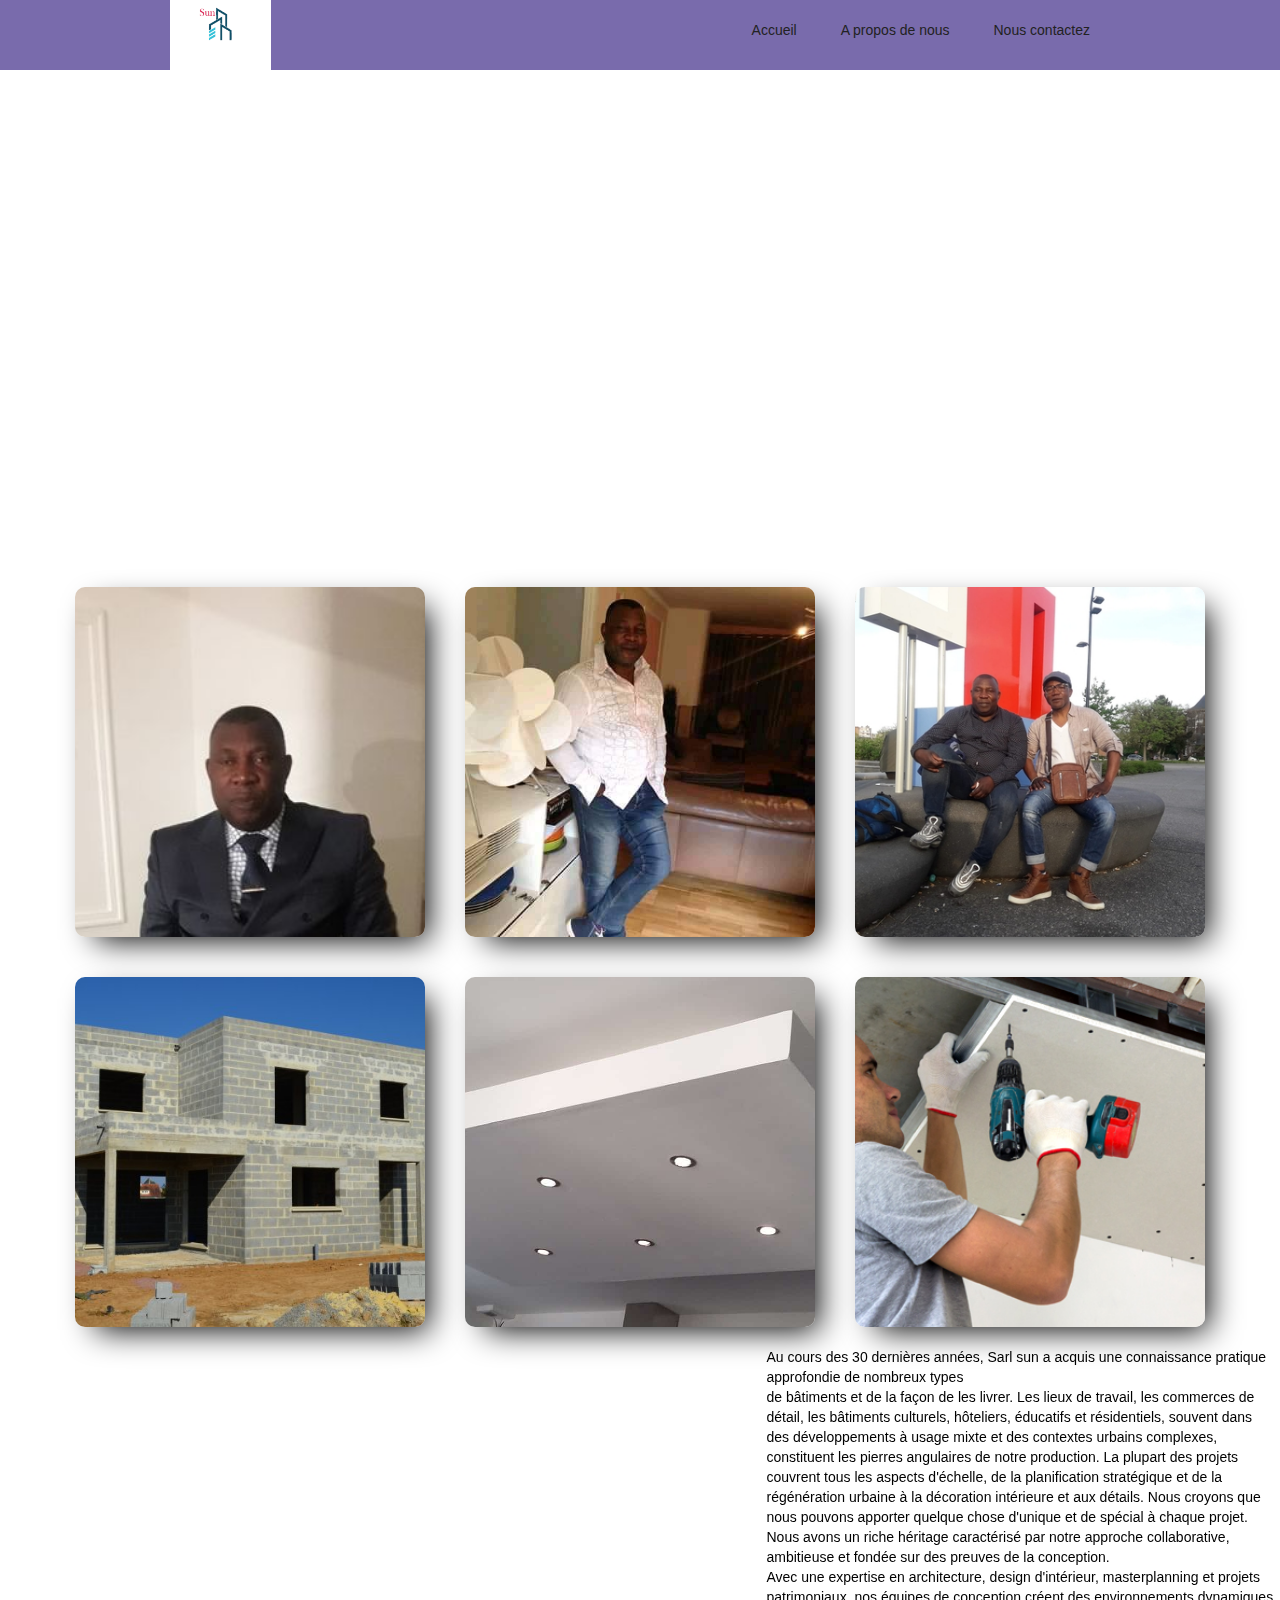
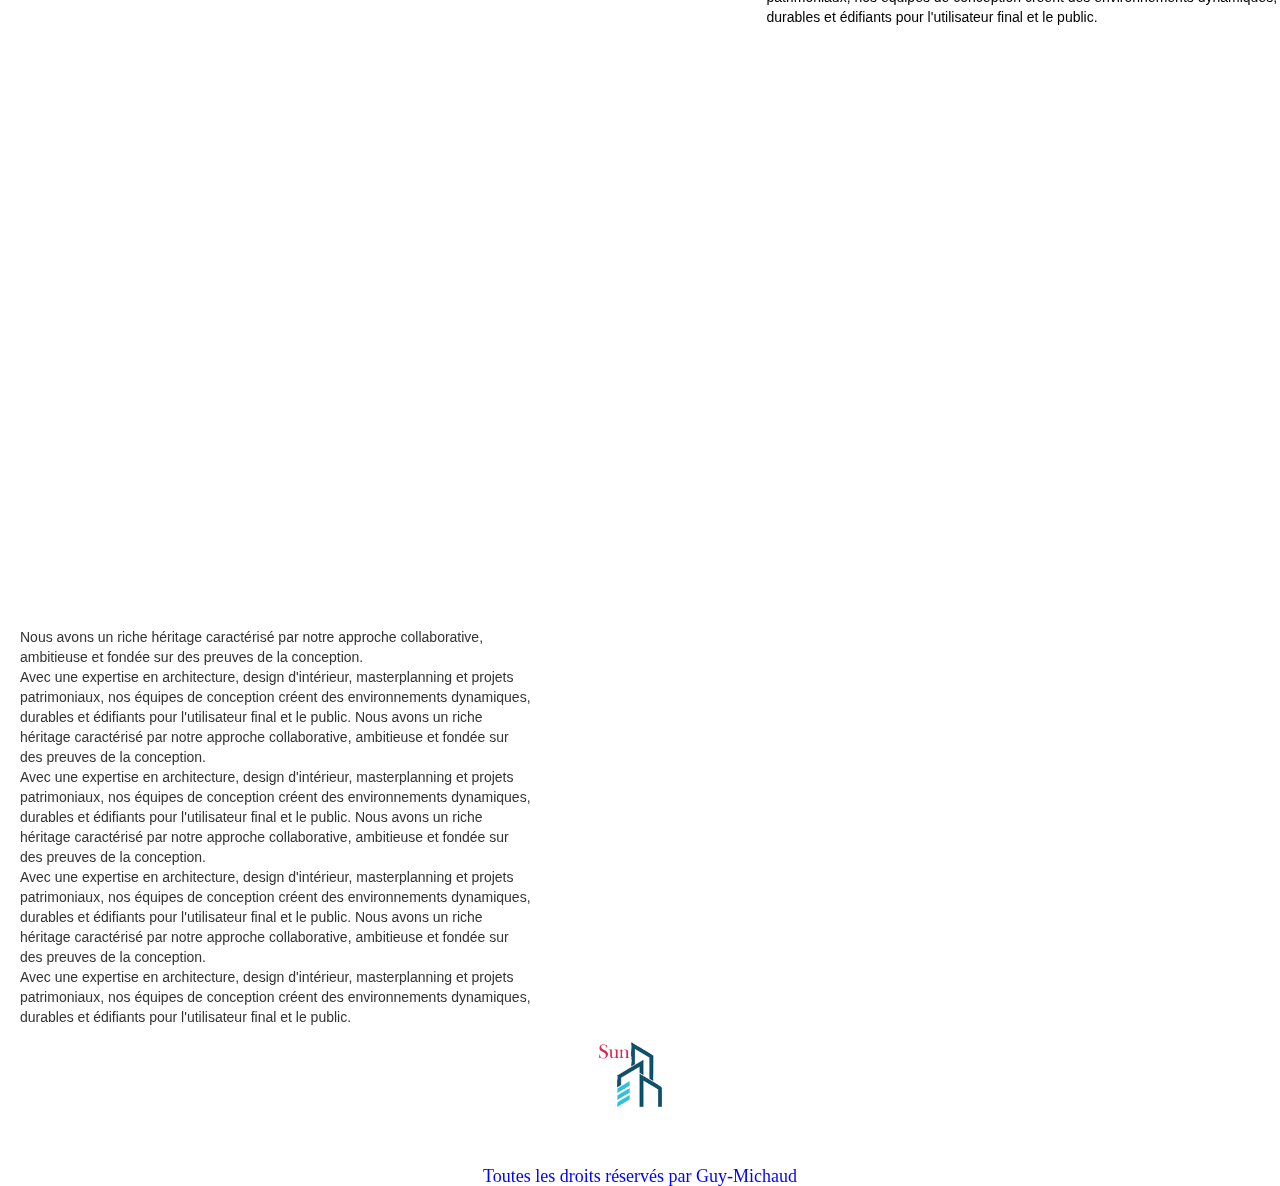
<file: index.html>
<!DOCTYPE html><!--  This site was created in Webflow. http://www.webflow.com  -->
<!--  Last Published: Thu Oct 07 2021 09:31:29 GMT+0000 (Coordinated Universal Time)  -->
<html data-wf-page="6139df5121c9d548baf71f75" data-wf-site="6139df5121c9d52aabf71f74">
<head>
  <meta charset="utf-8">
  <title>MOMBITO-SENGA&#x27;s Groovy Project</title>
  <meta content="width=device-width, initial-scale=1" name="viewport">
  <meta content="Webflow" name="generator">
  <link href="css/normalize.css" rel="stylesheet" type="text/css">
  <link href="css/webflow.css" rel="stylesheet" type="text/css">
  <link href="css/mombito-sengas-groovy-project.webflow.css" rel="stylesheet" type="text/css">
  <!-- [if lt IE 9]><script src="https://cdnjs.cloudflare.com/ajax/libs/html5shiv/3.7.3/html5shiv.min.js" type="text/javascript"></script><![endif] -->
  <script type="text/javascript">!function(o,c){var n=c.documentElement,t=" w-mod-";n.className+=t+"js",("ontouchstart"in o||o.DocumentTouch&&c instanceof DocumentTouch)&&(n.className+=t+"touch")}(window,document);</script>
  <link href="images/favicon.ico" rel="shortcut icon" type="image/x-icon">
  <link href="images/webclip.png" rel="apple-touch-icon">
</head>
<body>
  <div data-collapse="medium" data-animation="default" data-duration="400" data-doc-height="1" data-easing="ease" data-easing2="ease" role="banner" class="navbar w-nav">
    <div class="container w-container">
      <a href="#" class="w-nav-brand"><img src="images/LOGO3.png" loading="lazy" sizes="(max-width: 479px) 80px, 100.79861450195312px" height="70" srcset="images/LOGO3-p-500.png 500w, images/LOGO3.png 720w" alt="" class="image"></a>
      <nav role="navigation" class="w-nav-menu">
        <a href="./index.html" class="w-nav-link">Accueil</a>
        <a href="./A propos de nous.html" class="w-nav-link">A propos de nous</a>
        <a href="./contactez-nous.html" class="w-nav-link">Nous contactez</a>
      </nav>
      <div class="w-nav-button">
        <div class="icon w-icon-nav-menu"></div>
      </div>
    </div>
  </div>
  <div data-w-id="20b934ad-39d1-afd4-2ee3-0d91ac8d7de1" style="opacity:0" class="section wf-section">
    <h2  class="heading">Sarl sun</h2>
    <div class="text1">de la conception à la réalisation de vos projets.</div>
  </div>




  <div class="SectionTrois-container">

    <div class="card">

        <div class="box">

            <div class="ImgBx">
                <img src="./images/69338782_516949925513252_4763847883566874624_n.jpg" alt="">
            </div>

            <div class="contentBx">
                <div>
                    <h2> Le directeur </h2>
                    <h4> </h4>
                    <h6>  </h6>
                    <p>
                        
                        Au cours des 30 dernières années, notre entreprise a acquis une connaissance pratique approfondie de nombreux types <br>
                        de bâtiments et de la façon de les livrer. Les lieux de travail, les commerces de détail et les bâtiments .
                        <br>
                        
                    </p>
                </div>
            </div>

        </div>

    </div>

    <div class="card">

        <div class="box">

            <div class="ImgBx">
                <img src="./images/49508029_399481543926758_2395943262645911552_n.jpg"  alt="">
            </div>

            <div class="contentBx">
                <div>
                    <h2>Sarl sun</h2>
                    <h4></h4>
                    <h6>                            </h6>
                    <p>
                      Au cours des 30 dernières années, notre entreprise a acquis une connaissance pratique approfondie de nombreux types <br>
                     de bâtiments et de la façon de les livrer. Les lieux de travail, les commerces de détail, les bâtiments culturels, <br>
                      hôteliers, éducatifs et résidentiels, souvent dans des développements à usage mixte et des contextes urbains complexes,
                       <br>
                       constituent les pierres angulaires de notre production. La plupart des projets couvrent tous les aspects d'échelle, de
                       
                         
                     
                    </p>
                </div>
            </div>

        </div>

    </div>

    <div class="card">

        <div class="box">

            <div class="ImgBx">
                <img src="./images/57644666_448297655711813_4478005925843566592_n-p-500.jpeg"  alt="">
            </div>

            <div class="contentBx">
                <div>
                    <h2>Notre addresse</h2>
                    <h4></h4>
                    <h6>   </h6>
                    <p>
                      <h4>Adresse Postale</h4>
                      <p>57 rue, sieyes <br> 
                          95190, Goussainville <br> </p>
          
                          <h4>Quartier Général <br> </h4>
                          <p>E-mail  <br>
                              pamuheta@gmail.com <br> </p>
                        
                        
                        
                    </p>
                </div>
            </div>

        </div>


        

    </div>


    
  <div class="SectionTrois-container">

    <div class="card">

        <div class="box">

            <div class="ImgBx">
                <img src="./images/maison_en_construction.jpg" alt="">
            </div>

            <div class="contentBx">
                <div>
                    <h2> construction </h2>
                    <h4> </h4>
                    <h6>  </h6>
                    <p>
                        
                      Art de construire les bâtiments. 2. <br> Caractère, ordonnance, <br> style d'une construction <br>
                      : Monument d'une belle architecture. <br>
                       Ce qui constitue l'ossature, <br> les éléments essentiels d'une œuvre. <br>
                        <br>
                        
                    </p>
                </div>
            </div>

        </div>

    </div>

    <div class="card">

        <div class="box">

            <div class="ImgBx">
                <img src="./images/Placo-ou-Placoplatre-Coffrage.jpg"  alt="">
            </div>

            <div class="contentBx">
                <div>
                    <h2>L’architecture intérieure</h2>
                    <h4></h4>
                    <h6>                            </h6>
                    <p>
                      Art de construire les bâtiments. 2. <br> Caractère, ordonnance, <br> style d'une construction <br>
                      : Monument d'une belle architecture. <br>
                       Ce qui constitue l'ossature, <br> les éléments essentiels d'une œuvre. <br>
                        <br>
                        
                        <br>
                        
                    </p>
                </div>
            </div>

        </div>

    </div>

    <div class="card">

        <div class="box">

            <div class="ImgBx">
                <img src="./images/pause-placo-100023.jpg"  alt="">
            </div>

            <div class="contentBx">
                <div>
                    <h2>L’architecture intérieure</h2>
                    <h4></h4>
                    <h6>   </h6>
                    <p>
                      Art de construire les bâtiments. 2. <br> Caractère, ordonnance, <br> style d'une construction <br>
                      : Monument d'une belle architecture. <br>
                       Ce qui constitue l'ossature, <br> les éléments essentiels d'une œuvre. <br>.
                        
                        
                        
                        
                    </p>
                </div>
            </div>

        </div>


        

    </div>

    <br><br>






  <div class="section3 w-clearfix wf-section"><img   class="img1sect3"  src="images/montage-cloison-placo-1024x702.jpg" width="301" height="350" alt="" style="opacity:0" sizes="(max-width: 767px) 90vw, 50vw" data-w-id="15998fad-9ed0-fa11-86b1-c5c2b293613e" loading="lazy" srcset="images/montage-cloison-placo-1024x702-p-500.jpeg 500w, images/montage-cloison-placo-1024x702.jpg 1024w">
    <div class="div-block">
      <p class="paragraph-6" style="color: black;">  Au cours des 30 dernières années, Sarl sun a acquis une connaissance pratique approfondie de nombreux types <br>
        de bâtiments et de la façon de les livrer. Les lieux de travail, les commerces de détail, les bâtiments culturels, 
         hôteliers, éducatifs et résidentiels, souvent dans des développements à usage mixte et des contextes urbains complexes,
          <br>
          constituent les pierres angulaires de notre production. La plupart des projets couvrent tous les aspects d'échelle, de
           
           la planification stratégique et de la régénération urbaine à la décoration intérieure et aux détails. Nous croyons que
            <br>
            nous pouvons apporter quelque chose d'unique et de spécial à chaque projet.
            <br>

Nous avons un riche héritage caractérisé par notre approche collaborative, ambitieuse et fondée sur des preuves de la conception. <br>
Avec une expertise en architecture, design d'intérieur, masterplanning et projets patrimoniaux, nos équipes de conception créent des environnements dynamiques, <br>
durables et édifiants pour l'utilisateur final et le public.</p>
     
    </div>
  </div>
  <div class="section5 w-clearfix wf-section"><img src="images/Sans-titre-1.png" loading="lazy" style="opacity:0" data-w-id="5c5245f2-c094-92d6-38da-e1df230390c8" srcset="images/Sans-titre-1-p-500.png 500w, images/Sans-titre-1-p-800.png 800w, images/Sans-titre-1-p-1080.png 1080w, images/Sans-titre-1.png 1280w" sizes="(max-width: 991px) 100vw, 70vw" alt="" class="img5">
 
   
  <div class="section4 w-clearfix wf-section"><img class="image-4" src="./images/pose-placo-plafond.jpg" height="300" alt="" style="opacity:0" sizes="(max-width: 991px) 100vw, 500.0000305175781px" data-w-id="eda0f559-923d-6b68-5de9-eb6c7494377c" loading="lazy" srcset="images/pause-placo-100023-p-500.jpeg 500w, images/pause-placo-100023.jpg 650w">
    <div class="text-block2">Nous avons un riche héritage caractérisé par notre approche collaborative, ambitieuse et fondée sur des preuves de la conception. <br>
        Avec une expertise en architecture, design d'intérieur, masterplanning et projets patrimoniaux, nos équipes de conception créent des environnements dynamiques, <br>
        durables et édifiants pour l'utilisateur final et le public. 
        Nous avons un riche héritage caractérisé par notre approche collaborative, ambitieuse et fondée sur des preuves de la conception. <br>
        Avec une expertise en architecture, design d'intérieur, masterplanning et projets patrimoniaux, nos équipes de conception créent des environnements dynamiques, <br>
        durables et édifiants pour l'utilisateur final et le public.
        Nous avons un riche héritage caractérisé par notre approche collaborative, ambitieuse et fondée sur des preuves de la conception. <br>
        Avec une expertise en architecture, design d'intérieur, masterplanning et projets patrimoniaux, nos équipes de conception créent des environnements dynamiques, <br>
        durables et édifiants pour l'utilisateur final et le public.
    Nous avons un riche héritage caractérisé par notre approche collaborative, ambitieuse et fondée sur des preuves de la conception. <br>
Avec une expertise en architecture, design d'intérieur, masterplanning et projets patrimoniaux, nos équipes de conception créent des environnements dynamiques, <br>
durables et édifiants pour l'utilisateur final et le public.</div>
  </div>



  <footer >
    <div class="container-footer">
       

        <div class="footer-p">
            <img src="./images/LOGO3.png" width="200" alt="">
            <p style="color: blue;">
                Toutes les droits réservés par  <span>Guy-Michaud</span>
            </p>
        </div>

    
        </div>                       
    </ul>

</footer>



  <script src="https://d3e54v103j8qbb.cloudfront.net/js/jquery-3.5.1.min.dc5e7f18c8.js?site=6139df5121c9d52aabf71f74" type="text/javascript" integrity="sha256-9/aliU8dGd2tb6OSsuzixeV4y/faTqgFtohetphbbj0=" crossorigin="anonymous"></script>
  <script src="js/webflow.js" type="text/javascript"></script>
  <!-- [if lte IE 9]><script src="https://cdnjs.cloudflare.com/ajax/libs/placeholders/3.0.2/placeholders.min.js"></script><![endif] -->
</body>
</html>
</file>
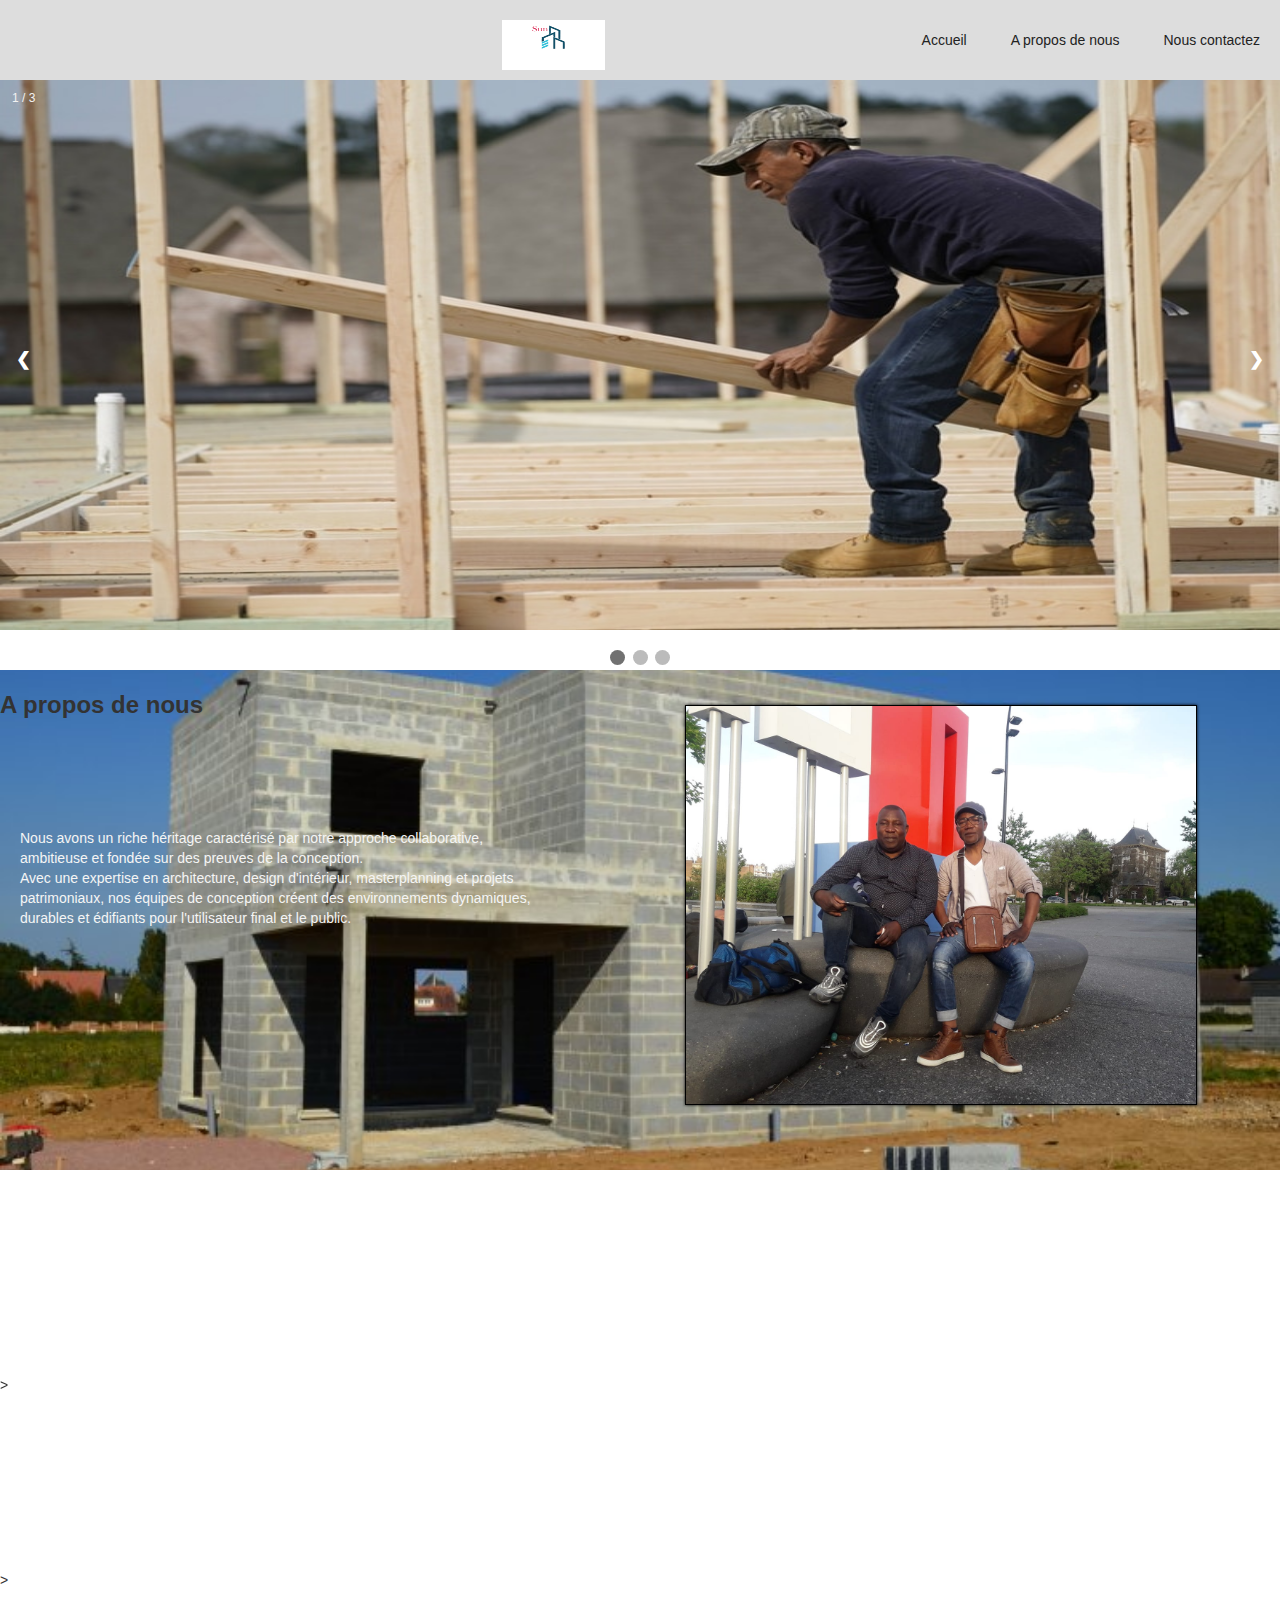
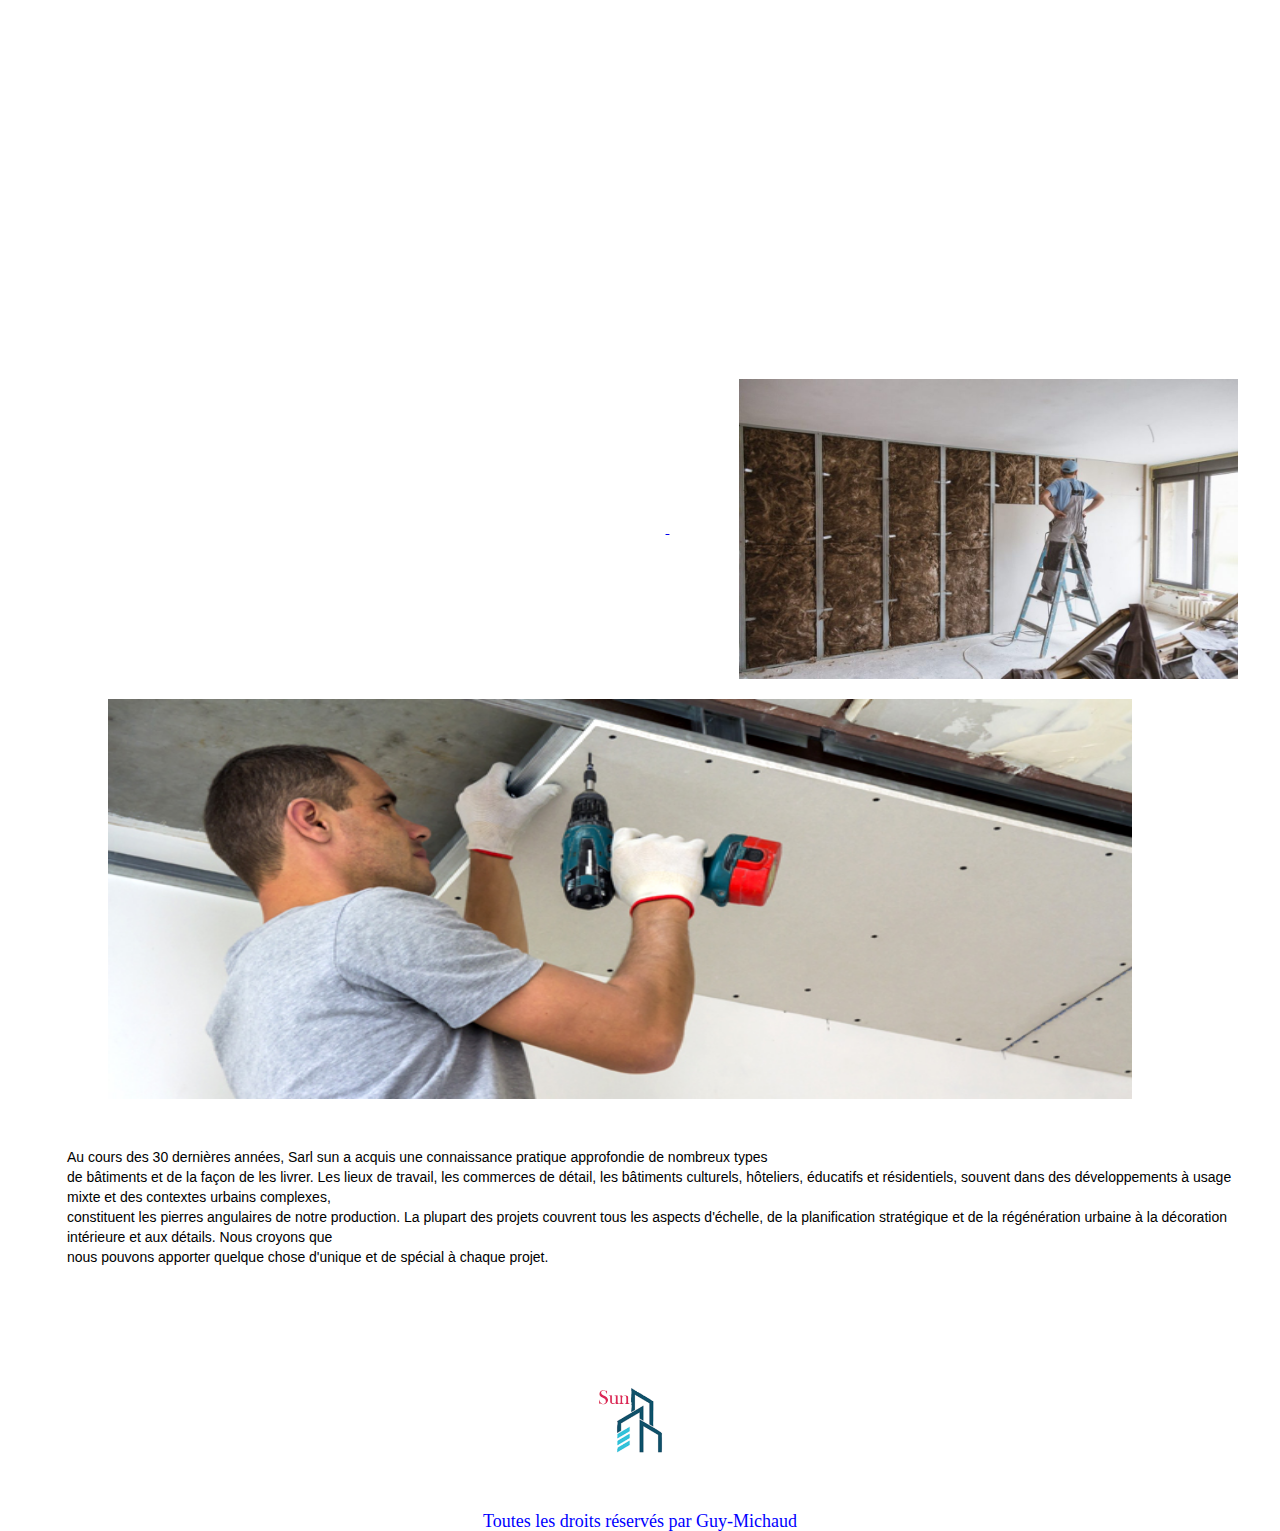
<file: A propos de nous.html>
<!DOCTYPE html><!--  This site was created in Webflow. http://www.webflow.com  -->
<!--  Last Published: Thu Oct 07 2021 09:31:29 GMT+0000 (Coordinated Universal Time)  -->
<html data-wf-page="615979b82ea0e16a69e503b1" data-wf-site="6139df5121c9d52aabf71f74">
<head>
  <meta charset="utf-8">
  <title>Nous contactez</title>
  <meta content="Nous contactez" property="og:title">
  <meta content="Nous contactez" property="twitter:title">
  <meta content="width=device-width, initial-scale=1" name="viewport">
  <meta content="Webflow" name="generator">
  <link href="css/normalize.css" rel="stylesheet" type="text/css">
  <link href="css/webflow.css" rel="stylesheet" type="text/css">
  <link href="css/mombito-sengas-groovy-project.webflow.css" rel="stylesheet" type="text/css">
  <!-- [if lt IE 9]><script src="https://cdnjs.cloudflare.com/ajax/libs/html5shiv/3.7.3/html5shiv.min.js" type="text/javascript"></script><![endif] -->
  <script type="text/javascript">!function(o,c){var n=c.documentElement,t=" w-mod-";n.className+=t+"js",("ontouchstart"in o||o.DocumentTouch&&c instanceof DocumentTouch)&&(n.className+=t+"touch")}(window,document);</script>
  <link href="images/favicon.ico" rel="shortcut icon" type="image/x-icon">
  <link href="images/webclip.png" rel="apple-touch-icon">


  <link href="https://unpkg.com/aos@2.3.1/dist/aos.css" rel="stylesheet">

</head>
<body>
  <div data-animation="default" data-collapse="medium" data-duration="400" data-easing="ease" data-easing2="ease" role="banner" class="navbar-2 w-nav">
    <div class="container-3 w-container">
      <nav role="navigation" class="w-nav-menu">
        <a href="./index.html" class="nav-link w-nav-link">Accueil</a>
        <a href="./A propos de nous.html" class="nav-link-2 w-nav-link">A propos de nous</a>
        <a href="./contactez-nous.html" class="nav-link-3 w-nav-link">Nous contactez</a>
      </nav>
      <div class="w-nav-button">
        <div class="w-icon-nav-menu"></div>
      </div><img src="images/LOGO3.png" loading="lazy" width="103" sizes="(max-width: 767px) 59.96528244018555px, (max-width: 991px) 10vw, 102.98611450195312px" srcset="images/LOGO3-p-500.png 500w, images/LOGO3.png 720w" alt="" class="logo">
    </div>
  </div>

                   

                            
<div class="slideshow-container">

  <div class="mySlides fade">
    <div class="numbertext">1 / 3</div>
    <img src="./images/463af40a-ba53-11eb-a88b-02fe89184577-p-800.jpeg" style="width:100%" height="550">
    
  </div>
  
  <div class="mySlides fade">
    <div class="numbertext">2 / 3</div>
    <img src="./images/montage-cloison-placo-1024x702.jpg" style="width:100%" height="550">
   
  </div>
  
  <div class="mySlides fade">
    <div class="numbertext">3 / 3</div>
    <img src="./images/Sans-titre-1-p-500.png" style="width:100%" height="550">
  
  </div>
  
  <a class="prev" onclick="plusSlides(-1)">&#10094;</a>
  <a class="next" onclick="plusSlides(1)">&#10095;</a>
  
  </div>
  <br>
  
  <div style="text-align:center">
    <span class="dot" onclick="currentSlide(1)"></span> 
    <span class="dot" onclick="currentSlide(2)"></span> 
    <span class="dot" onclick="currentSlide(3)"></span> 
  </div>







                      <div class="sect1 w-clearfix wf-section"><img src="images/57644666_448297655711813_4478005925843566592_n.jpg" loading="lazy" width="300" sizes="(max-width: 479px) 100vw, 40vw" srcset="images/57644666_448297655711813_4478005925843566592_n-p-500.jpeg 500w, images/57644666_448297655711813_4478005925843566592_n.jpg 1440w" alt="" class="img1">
                         <h3 class="heading-3">A propos de nous</h3>
                           <p  class="paragraph-4">Nous avons un riche héritage caractérisé par notre approche collaborative, ambitieuse et fondée sur des preuves de la conception. <br>
                            Avec une expertise en architecture, design d'intérieur, masterplanning et projets patrimoniaux, nos équipes de conception créent des environnements dynamiques, <br>
                            durables et édifiants pour l'utilisateur final et le public.</p>
                           </div>
                         <div class="section-4 wf-section"  data-aos="fade-left"
                         data-aos-anchor="#example-anchor"
                         data-aos-offset="500"
                         data-aos-duration="500">><img src="images/49508029_399481543926758_2395943262645911552_n.jpg" loading="lazy" width="405" height="200" alt="" class="image-9"   data-aos="fade-right"
                         data-aos-offset="300"
                         data-aos-easing="ease-in-sine" ><img src="images/54211621_431281477413431_3772414310316244992_n.jpg" loading="lazy" width="439" height="200" srcset="images/54211621_431281477413431_3772414310316244992_n-p-800.jpeg 800w, images/54211621_431281477413431_3772414310316244992_n.jpg 1072w" sizes="(max-width: 479px) 100vw, 41vw" alt="" class="img10"  <div data-aos="fade-down-left"></div> ></div>
                       <div class="section-5 wf-section"></div>
                     <div class="section-3 wf-section">
                 <a href="#" class="lightbox-link w-inline-block w-lightbox"><img src="images/463af40a-ba53-11eb-a88b-02fe89184577.jpg" loading="lazy" height="200" sizes="(max-width: 479px) 99vw, (max-width: 767px) 100vw, (max-width: 991px) 90vw, 43vw" srcset="images/463af40a-ba53-11eb-a88b-02fe89184577-p-800.jpeg 800w, images/463af40a-ba53-11eb-a88b-02fe89184577.jpg 924w" alt="" class="image-6"  data-aos="fade-right"
                  data-aos-offset="300"
                  data-aos-easing="ease-in-sine">
                  <img src="images/montage-cloison-placo-1024x702.jpg" loading="lazy" width="499" sizes="(max-width: 479px) 99vw, (max-width: 767px) 100vw, (max-width: 991px) 90vw, 498.9930725097656px" srcset="images/montage-cloison-placo-1024x702-p-500.jpeg 500w, images/montage-cloison-placo-1024x702.jpg 1024w" alt="" 
                  class="image-7" data-aos="fade-left"
                  data-aos-anchor="#example-anchor"
                  data-aos-offset="500"
                  data-aos-duration="500"  >
   <img src="images/pause-placo-100023.jpg" loading="lazy" width="289" sizes="(max-width: 479px) 99vw, (max-width: 767px) 100vw, (max-width: 991px) 90vw, 80vw" srcset="images/pause-placo-100023-p-500.jpeg 500w, images/pause-placo-100023.jpg 650w" alt="" class="image-8">

     
         </a>
         <p class="paragraph-5" style="color: black;"> Au cours des 30 dernières années, Sarl sun a acquis une connaissance pratique approfondie de nombreux types <br>
          de bâtiments et de la façon de les livrer. Les lieux de travail, les commerces de détail, les bâtiments culturels, 
           hôteliers, éducatifs et résidentiels, souvent dans des développements à usage mixte et des contextes urbains complexes,
            <br>
            constituent les pierres angulaires de notre production. La plupart des projets couvrent tous les aspects d'échelle, de
             
             la planification stratégique et de la régénération urbaine à la décoration intérieure et aux détails. Nous croyons que
              <br>
              nous pouvons apporter quelque chose d'unique et de spécial à chaque projet.</p>

         <div class="footer-p">
          <img src="./images/LOGO3.png" width="200" alt="">
          <p style="color: blue;">
              Toutes les droits réservés par  <span>Guy-Michaud</span>
          </p>
      </div>
  </div>


 

  <script src="https://d3e54v103j8qbb.cloudfront.net/js/jquery-3.5.1.min.dc5e7f18c8.js?site=6139df5121c9d52aabf71f74" type="text/javascript" integrity="sha256-9/aliU8dGd2tb6OSsuzixeV4y/faTqgFtohetphbbj0=" crossorigin="anonymous"></script>
  <script src="js/webflow.js" type="text/javascript"></script>
  <!-- [if lte IE 9]><script src="https://cdnjs.cloudflare.com/ajax/libs/placeholders/3.0.2/placeholders.min.js"></script><![endif] -->
  <script>
    var slideIndex = 1;
    showSlides(slideIndex);
    
    function plusSlides(n) {
      showSlides(slideIndex += n);
    }
    
    function currentSlide(n) {
      showSlides(slideIndex = n);
    }
    
    function showSlides(n) {
      var i;
      var slides = document.getElementsByClassName("mySlides");
      var dots = document.getElementsByClassName("dot");
      if (n > slides.length) {slideIndex = 1}    
      if (n < 1) {slideIndex = slides.length}
      for (i = 0; i < slides.length; i++) {
          slides[i].style.display = "none";  
      }
      for (i = 0; i < dots.length; i++) {
          dots[i].className = dots[i].className.replace(" active", "");
      }
      slides[slideIndex-1].style.display = "block";  
      dots[slideIndex-1].className += " active";
    }
    </script>

<script src="https://unpkg.com/aos@2.3.1/dist/aos.js"></script>
<script>
  AOS.init();
</script>

</body>
</html>
</file>
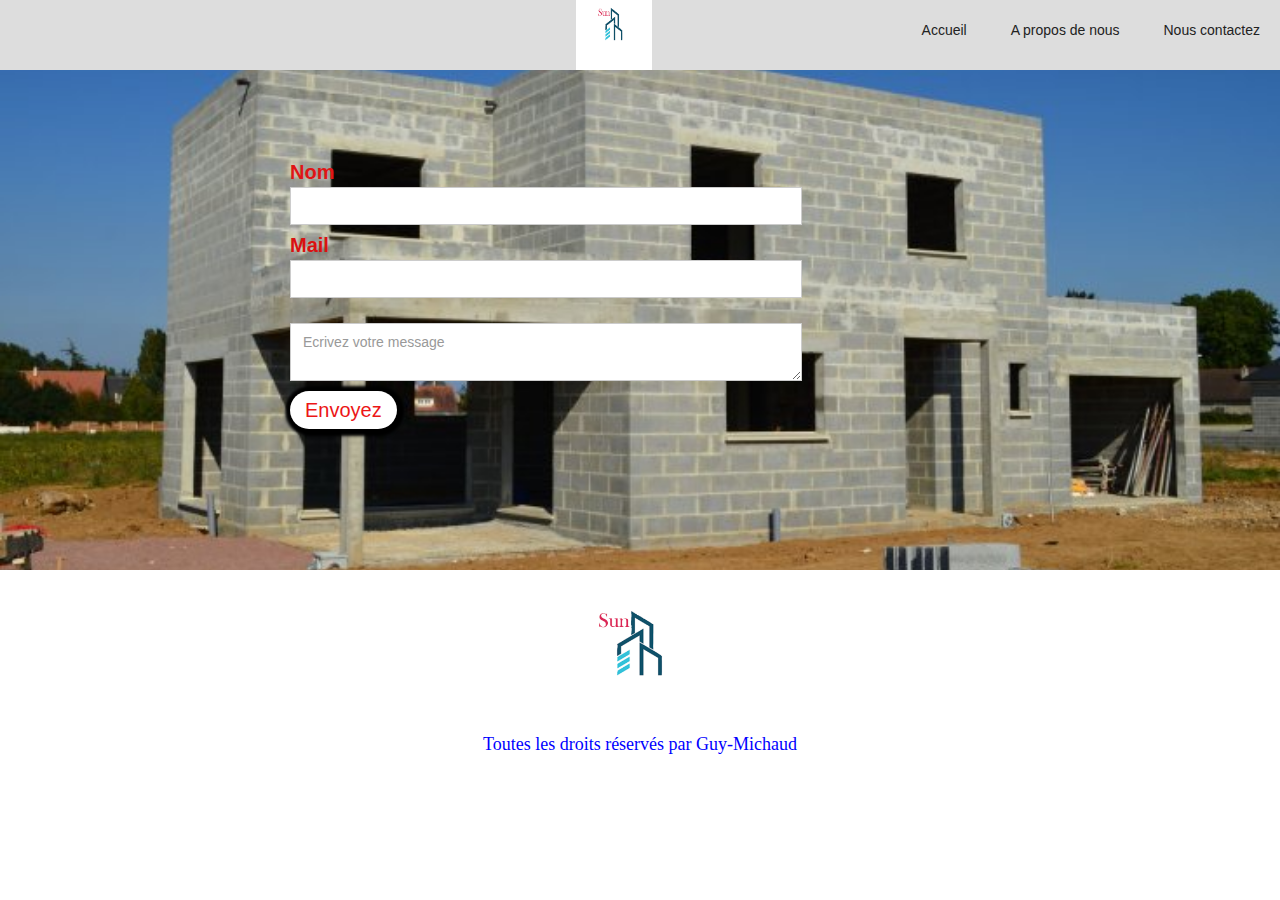
<file: contactez-nous.html>
<!DOCTYPE html><!--  This site was created in Webflow. http://www.webflow.com  -->
<!--  Last Published: Thu Oct 07 2021 09:31:29 GMT+0000 (Coordinated Universal Time)  -->
<html data-wf-page="615c74c8b1d82e21fb88347e" data-wf-site="6139df5121c9d52aabf71f74">
<head>
  <meta charset="utf-8">
  <title>contactez nous</title>
  <meta content="contactez nous" property="og:title">
  <meta content="contactez nous" property="twitter:title">
  <meta content="width=device-width, initial-scale=1" name="viewport">
  <meta content="Webflow" name="generator">
  <link href="css/normalize.css" rel="stylesheet" type="text/css">
  <link href="css/webflow.css" rel="stylesheet" type="text/css">
  <link href="css/mombito-sengas-groovy-project.webflow.css" rel="stylesheet" type="text/css">
  <!-- [if lt IE 9]><script src="https://cdnjs.cloudflare.com/ajax/libs/html5shiv/3.7.3/html5shiv.min.js" type="text/javascript"></script><![endif] -->
  <script type="text/javascript">!function(o,c){var n=c.documentElement,t=" w-mod-";n.className+=t+"js",("ontouchstart"in o||o.DocumentTouch&&c instanceof DocumentTouch)&&(n.className+=t+"touch")}(window,document);</script>
  <link href="images/favicon.ico" rel="shortcut icon" type="image/x-icon">
  <link href="images/webclip.png" rel="apple-touch-icon">
</head>
<body>
  <div class="nav wf-section">
    <div data-animation="default" data-collapse="medium" data-duration="400" data-easing="ease" data-easing2="ease" role="banner" class="w-nav">
      <div class="container-5 w-container">
        <a href="#" class="w-nav-brand"><img src="images/LOGO3.png" loading="lazy" width="95" height="90" srcset="images/LOGO3-p-500.png 500w, images/LOGO3.png 720w" sizes="(max-width: 479px) 34vw, (max-width: 767px) 19vw, 100.90278625488281px" alt="" class="log"></a>
        <nav role="navigation" class="w-nav-menu">
          <a href="./index.html" class="w-nav-link">Accueil</a>
          <a href="./A propos de nous.html" class="w-nav-link">A propos de nous</a>
          <a href="./contactez-nous.html" class="w-nav-link">Nous contactez</a>
        </nav>
        <div class="w-nav-button">
          <div class="w-icon-nav-menu"></div>
        </div>
      </div>
    </div>
  </div>
  <div class="sect1 wf-section">
    <div class="formulaire w-form">
      <form id="wf-form-pamuheta-gmail-com" name="wf-form-pamuheta-gmail-com" data-name="pamuheta@gmail com" class="form"><label for="name" class="field-label">Nom</label><input type="text" class="w-input" maxlength="256" name="name" data-name="Name" placeholder="" id="name"><label for="email" class="field-label-2">Mail </label><input type="email" class="w-input" maxlength="256" name="email" data-name="Email" placeholder="" id="email" required=""><textarea name="Message" maxlength="5000" id="Message" placeholder="Ecrivez votre message" data-name="Message" class="textarea-2 w-input"></textarea><input type="submit" value="Envoyez" data-wait="Please wait..." class="submit-button-2 w-button"></form>
      <div class="w-form-done">
        <div>Thank you! Your submission has been received!</div>
      </div>
      <div class="w-form-fail">
        <div>Oops! Something went wrong while submitting the form.</div>
      </div>
    </div>
  </div>

  <div class="footer-p">
    <img src="./images/LOGO3.png" width="200" alt="">
    <p style="color: blue;">
        Toutes les droits réservés par  <span>Guy-Michaud</span>
    </p>
</div>
  <script src="https://d3e54v103j8qbb.cloudfront.net/js/jquery-3.5.1.min.dc5e7f18c8.js?site=6139df5121c9d52aabf71f74" type="text/javascript" integrity="sha256-9/aliU8dGd2tb6OSsuzixeV4y/faTqgFtohetphbbj0=" crossorigin="anonymous"></script>
  <script src="js/webflow.js" type="text/javascript"></script>
  <!-- [if lte IE 9]><script src="https://cdnjs.cloudflare.com/ajax/libs/placeholders/3.0.2/placeholders.min.js"></script><![endif] -->
</body>
</html>
</file>
<file: css/webflow.css>
@font-face {
  font-family: 'webflow-icons';
  src: url("[data-uri]") format('truetype');
  font-weight: normal;
  font-style: normal;
}
[class^="w-icon-"],
[class*=" w-icon-"] {
  /* use !important to prevent issues with browser extensions that change fonts */
  font-family: 'webflow-icons' !important;
  speak: none;
  font-style: normal;
  font-weight: normal;
  font-variant: normal;
  text-transform: none;
  line-height: 1;
  /* Better Font Rendering =========== */
  -webkit-font-smoothing: antialiased;
  -moz-osx-font-smoothing: grayscale;
}
.w-icon-slider-right:before {
  content: "\e600";
}
.w-icon-slider-left:before {
  content: "\e601";
}
.w-icon-nav-menu:before {
  content: "\e602";
}
.w-icon-arrow-down:before,
.w-icon-dropdown-toggle:before {
  content: "\e603";
}
.w-icon-file-upload-remove:before {
  content: "\e900";
}
.w-icon-file-upload-icon:before {
  content: "\e903";
}
* {
  -webkit-box-sizing: border-box;
  -moz-box-sizing: border-box;
  box-sizing: border-box;
}
html {
  height: 100%;
}
body {
  margin: 0;
  min-height: 100%;
  background-color: #fff;
  font-family: Arial, sans-serif;
  font-size: 14px;
  line-height: 20px;
  color: #333;
}
img {
  max-width: 100%;
  vertical-align: middle;
  display: inline-block;
}
html.w-mod-touch * {
  background-attachment: scroll !important;
}
.w-block {
  display: block;
}
.w-inline-block {
  max-width: 100%;
  display: inline-block;
}
.w-clearfix:before,
.w-clearfix:after {
  content: " ";
  display: table;
  grid-column-start: 1;
  grid-row-start: 1;
  grid-column-end: 2;
  grid-row-end: 2;
}
.w-clearfix:after {
  clear: both;
}
.w-hidden {
  display: none;
}
.w-button {
  display: inline-block;
  padding: 9px 15px;
  background-color: #3898EC;
  color: white;
  border: 0;
  line-height: inherit;
  text-decoration: none;
  cursor: pointer;
  border-radius: 0;
}
input.w-button {
  -webkit-appearance: button;
}
html[data-w-dynpage] [data-w-cloak] {
  color: transparent !important;
}
.w-webflow-badge,
.w-webflow-badge * {
  position: static;
  left: auto;
  top: auto;
  right: auto;
  bottom: auto;
  z-index: auto;
  display: block;
  visibility: visible;
  overflow: visible;
  overflow-x: visible;
  overflow-y: visible;
  box-sizing: border-box;
  width: auto;
  height: auto;
  max-height: none;
  max-width: none;
  min-height: 0;
  min-width: 0;
  margin: 0;
  padding: 0;
  float: none;
  clear: none;
  border: 0 none transparent;
  border-radius: 0;
  background: none;
  background-image: none;
  background-position: 0% 0%;
  background-size: auto auto;
  background-repeat: repeat;
  background-origin: padding-box;
  background-clip: border-box;
  background-attachment: scroll;
  background-color: transparent;
  box-shadow: none;
  opacity: 1.0;
  transform: none;
  transition: none;
  direction: ltr;
  font-family: inherit;
  font-weight: inherit;
  color: inherit;
  font-size: inherit;
  line-height: inherit;
  font-style: inherit;
  font-variant: inherit;
  text-align: inherit;
  letter-spacing: inherit;
  text-decoration: inherit;
  text-indent: 0;
  text-transform: inherit;
  list-style-type: disc;
  text-shadow: none;
  font-smoothing: auto;
  vertical-align: baseline;
  cursor: inherit;
  white-space: inherit;
  word-break: normal;
  word-spacing: normal;
  word-wrap: normal;
}
.w-webflow-badge {
  position: fixed !important;
  display: inline-block !important;
  visibility: visible !important;
  opacity: 1 !important;
  z-index: 2147483647 !important;
  top: auto !important;
  right: 12px !important;
  bottom: 12px !important;
  left: auto !important;
  color: #AAADB0 !important;
  background-color: #fff !important;
  border-radius: 3px !important;
  padding: 6px 8px 6px 6px !important;
  font-size: 12px !important;
  opacity: 1.0 !important;
  line-height: 14px !important;
  text-decoration: none !important;
  transform: none !important;
  margin: 0 !important;
  width: auto !important;
  height: auto !important;
  overflow: visible !important;
  white-space: nowrap;
  box-shadow: 0 0 0 1px rgba(0, 0, 0, 0.1), 0px 1px 3px rgba(0, 0, 0, 0.1);
  cursor: pointer;
}
.w-webflow-badge > img {
  display: inline-block !important;
  visibility: visible !important;
  opacity: 1 !important;
  vertical-align: middle !important;
}
h1,
h2,
h3,
h4,
h5,
h6 {
  font-weight: bold;
  margin-bottom: 10px;
}
h1 {
  font-size: 38px;
  line-height: 44px;
  margin-top: 20px;
}
h2 {
  font-size: 32px;
  line-height: 36px;
  margin-top: 20px;
}
h3 {
  font-size: 24px;
  line-height: 30px;
  margin-top: 20px;
}
h4 {
  font-size: 18px;
  line-height: 24px;
  margin-top: 10px;
}
h5 {
  font-size: 14px;
  line-height: 20px;
  margin-top: 10px;
}
h6 {
  font-size: 12px;
  line-height: 18px;
  margin-top: 10px;
}
p {
  margin-top: 0;
  margin-bottom: 10px;
}
blockquote {
  margin: 0 0 10px 0;
  padding: 10px 20px;
  border-left: 5px solid #E2E2E2;
  font-size: 18px;
  line-height: 22px;
}
figure {
  margin: 0;
  margin-bottom: 10px;
}
figcaption {
  margin-top: 5px;
  text-align: center;
}
ul,
ol {
  margin-top: 0px;
  margin-bottom: 10px;
  padding-left: 40px;
}
.w-list-unstyled {
  padding-left: 0;
  list-style: none;
}
.w-embed:before,
.w-embed:after {
  content: " ";
  display: table;
  grid-column-start: 1;
  grid-row-start: 1;
  grid-column-end: 2;
  grid-row-end: 2;
}
.w-embed:after {
  clear: both;
}
.w-video {
  width: 100%;
  position: relative;
  padding: 0;
}
.w-video iframe,
.w-video object,
.w-video embed {
  position: absolute;
  top: 0;
  left: 0;
  width: 100%;
  height: 100%;
}
fieldset {
  padding: 0;
  margin: 0;
  border: 0;
}
button,
html input[type="button"],
input[type="reset"] {
  border: 0;
  cursor: pointer;
  -webkit-appearance: button;
}
.w-form {
  margin: 0 0 15px;
}
.w-form-done {
  display: none;
  padding: 20px;
  text-align: center;
  background-color: #dddddd;
}
.w-form-fail {
  display: none;
  margin-top: 10px;
  padding: 10px;
  background-color: #ffdede;
}
label {
  display: block;
  margin-bottom: 5px;
  font-weight: bold;
}
.w-input,
.w-select {
  display: block;
  width: 100%;
  height: 38px;
  padding: 8px 12px;
  margin-bottom: 10px;
  font-size: 14px;
  line-height: 1.428571429;
  color: #333333;
  vertical-align: middle;
  background-color: #ffffff;
  border: 1px solid #cccccc;
}
.w-input:-moz-placeholder,
.w-select:-moz-placeholder {
  color: #999;
}
.w-input::-moz-placeholder,
.w-select::-moz-placeholder {
  color: #999;
  opacity: 1;
}
.w-input:-ms-input-placeholder,
.w-select:-ms-input-placeholder {
  color: #999;
}
.w-input::-webkit-input-placeholder,
.w-select::-webkit-input-placeholder {
  color: #999;
}
.w-input:focus,
.w-select:focus {
  border-color: #3898EC;
  outline: 0;
}
.w-input[disabled],
.w-select[disabled],
.w-input[readonly],
.w-select[readonly],
fieldset[disabled] .w-input,
fieldset[disabled] .w-select {
  cursor: not-allowed;
  background-color: #eeeeee;
}
textarea.w-input,
textarea.w-select {
  height: auto;
}
.w-select {
  background-color: #f3f3f3;
}
.w-select[multiple] {
  height: auto;
}
.w-form-label {
  display: inline-block;
  cursor: pointer;
  font-weight: normal;
  margin-bottom: 0px;
}
.w-radio {
  display: block;
  margin-bottom: 5px;
  padding-left: 20px;
}
.w-radio:before,
.w-radio:after {
  content: " ";
  display: table;
  grid-column-start: 1;
  grid-row-start: 1;
  grid-column-end: 2;
  grid-row-end: 2;
}
.w-radio:after {
  clear: both;
}
.w-radio-input {
  margin: 4px 0 0;
  margin-top: 1px \9;
  line-height: normal;
  float: left;
  margin-left: -20px;
}
.w-radio-input {
  margin-top: 3px;
}
.w-file-upload {
  display: block;
  margin-bottom: 10px;
}
.w-file-upload-input {
  width: 0.1px;
  height: 0.1px;
  opacity: 0;
  overflow: hidden;
  position: absolute;
  z-index: -100;
}
.w-file-upload-default,
.w-file-upload-uploading,
.w-file-upload-success {
  display: inline-block;
  color: #333333;
}
.w-file-upload-error {
  display: block;
  margin-top: 10px;
}
.w-file-upload-default.w-hidden,
.w-file-upload-uploading.w-hidden,
.w-file-upload-error.w-hidden,
.w-file-upload-success.w-hidden {
  display: none;
}
.w-file-upload-uploading-btn {
  display: flex;
  font-size: 14px;
  font-weight: normal;
  cursor: pointer;
  margin: 0;
  padding: 8px 12px;
  border: 1px solid #cccccc;
  background-color: #fafafa;
}
.w-file-upload-file {
  display: flex;
  flex-grow: 1;
  justify-content: space-between;
  margin: 0;
  padding: 8px 9px 8px 11px;
  border: 1px solid #cccccc;
  background-color: #fafafa;
}
.w-file-upload-file-name {
  font-size: 14px;
  font-weight: normal;
  display: block;
}
.w-file-remove-link {
  margin-top: 3px;
  margin-left: 10px;
  width: auto;
  height: auto;
  padding: 3px;
  display: block;
  cursor: pointer;
}
.w-icon-file-upload-remove {
  margin: auto;
  font-size: 10px;
}
.w-file-upload-error-msg {
  display: inline-block;
  color: #ea384c;
  padding: 2px 0;
}
.w-file-upload-info {
  display: inline-block;
  line-height: 38px;
  padding: 0 12px;
}
.w-file-upload-label {
  display: inline-block;
  font-size: 14px;
  font-weight: normal;
  cursor: pointer;
  margin: 0;
  padding: 8px 12px;
  border: 1px solid #cccccc;
  background-color: #fafafa;
}
.w-icon-file-upload-icon,
.w-icon-file-upload-uploading {
  display: inline-block;
  margin-right: 8px;
  width: 20px;
}
.w-icon-file-upload-uploading {
  height: 20px;
}
.w-container {
  margin-left: auto;
  margin-right: auto;
  max-width: 940px;
}
.w-container:before,
.w-container:after {
  content: " ";
  display: table;
  grid-column-start: 1;
  grid-row-start: 1;
  grid-column-end: 2;
  grid-row-end: 2;
}
.w-container:after {
  clear: both;
}
.w-container .w-row {
  margin-left: -10px;
  margin-right: -10px;
}
.w-row:before,
.w-row:after {
  content: " ";
  display: table;
  grid-column-start: 1;
  grid-row-start: 1;
  grid-column-end: 2;
  grid-row-end: 2;
}
.w-row:after {
  clear: both;
}
.w-row .w-row {
  margin-left: 0;
  margin-right: 0;
}
.w-col {
  position: relative;
  float: left;
  width: 100%;
  min-height: 1px;
  padding-left: 10px;
  padding-right: 10px;
}
.w-col .w-col {
  padding-left: 0;
  padding-right: 0;
}
.w-col-1 {
  width: 8.33333333%;
}
.w-col-2 {
  width: 16.66666667%;
}
.w-col-3 {
  width: 25%;
}
.w-col-4 {
  width: 33.33333333%;
}
.w-col-5 {
  width: 41.66666667%;
}
.w-col-6 {
  width: 50%;
}
.w-col-7 {
  width: 58.33333333%;
}
.w-col-8 {
  width: 66.66666667%;
}
.w-col-9 {
  width: 75%;
}
.w-col-10 {
  width: 83.33333333%;
}
.w-col-11 {
  width: 91.66666667%;
}
.w-col-12 {
  width: 100%;
}
.w-hidden-main {
  display: none !important;
}
@media screen and (max-width: 991px) {
  .w-container {
    max-width: 728px;
  }
  .w-hidden-main {
    display: inherit !important;
  }
  .w-hidden-medium {
    display: none !important;
  }
  .w-col-medium-1 {
    width: 8.33333333%;
  }
  .w-col-medium-2 {
    width: 16.66666667%;
  }
  .w-col-medium-3 {
    width: 25%;
  }
  .w-col-medium-4 {
    width: 33.33333333%;
  }
  .w-col-medium-5 {
    width: 41.66666667%;
  }
  .w-col-medium-6 {
    width: 50%;
  }
  .w-col-medium-7 {
    width: 58.33333333%;
  }
  .w-col-medium-8 {
    width: 66.66666667%;
  }
  .w-col-medium-9 {
    width: 75%;
  }
  .w-col-medium-10 {
    width: 83.33333333%;
  }
  .w-col-medium-11 {
    width: 91.66666667%;
  }
  .w-col-medium-12 {
    width: 100%;
  }
  .w-col-stack {
    width: 100%;
    left: auto;
    right: auto;
  }
}
@media screen and (max-width: 767px) {
  .w-hidden-main {
    display: inherit !important;
  }
  .w-hidden-medium {
    display: inherit !important;
  }
  .w-hidden-small {
    display: none !important;
  }
  .w-row,
  .w-container .w-row {
    margin-left: 0;
    margin-right: 0;
  }
  .w-col {
    width: 100%;
    left: auto;
    right: auto;
  }
  .w-col-small-1 {
    width: 8.33333333%;
  }
  .w-col-small-2 {
    width: 16.66666667%;
  }
  .w-col-small-3 {
    width: 25%;
  }
  .w-col-small-4 {
    width: 33.33333333%;
  }
  .w-col-small-5 {
    width: 41.66666667%;
  }
  .w-col-small-6 {
    width: 50%;
  }
  .w-col-small-7 {
    width: 58.33333333%;
  }
  .w-col-small-8 {
    width: 66.66666667%;
  }
  .w-col-small-9 {
    width: 75%;
  }
  .w-col-small-10 {
    width: 83.33333333%;
  }
  .w-col-small-11 {
    width: 91.66666667%;
  }
  .w-col-small-12 {
    width: 100%;
  }
}
@media screen and (max-width: 479px) {
  .w-container {
    max-width: none;
  }
  .w-hidden-main {
    display: inherit !important;
  }
  .w-hidden-medium {
    display: inherit !important;
  }
  .w-hidden-small {
    display: inherit !important;
  }
  .w-hidden-tiny {
    display: none !important;
  }
  .w-col {
    width: 100%;
  }
  .w-col-tiny-1 {
    width: 8.33333333%;
  }
  .w-col-tiny-2 {
    width: 16.66666667%;
  }
  .w-col-tiny-3 {
    width: 25%;
  }
  .w-col-tiny-4 {
    width: 33.33333333%;
  }
  .w-col-tiny-5 {
    width: 41.66666667%;
  }
  .w-col-tiny-6 {
    width: 50%;
  }
  .w-col-tiny-7 {
    width: 58.33333333%;
  }
  .w-col-tiny-8 {
    width: 66.66666667%;
  }
  .w-col-tiny-9 {
    width: 75%;
  }
  .w-col-tiny-10 {
    width: 83.33333333%;
  }
  .w-col-tiny-11 {
    width: 91.66666667%;
  }
  .w-col-tiny-12 {
    width: 100%;
  }
}
.w-widget {
  position: relative;
}
.w-widget-map {
  width: 100%;
  height: 400px;
}
.w-widget-map label {
  width: auto;
  display: inline;
}
.w-widget-map img {
  max-width: inherit;
}
.w-widget-map .gm-style-iw {
  text-align: center;
}
.w-widget-map .gm-style-iw > button {
  display: none !important;
}
.w-widget-twitter {
  overflow: hidden;
}
.w-widget-twitter-count-shim {
  display: inline-block;
  vertical-align: top;
  position: relative;
  width: 28px;
  height: 20px;
  text-align: center;
  background: white;
  border: #758696 solid 1px;
  border-radius: 3px;
}
.w-widget-twitter-count-shim * {
  pointer-events: none;
  -webkit-user-select: none;
  -moz-user-select: none;
  -ms-user-select: none;
  user-select: none;
}
.w-widget-twitter-count-shim .w-widget-twitter-count-inner {
  position: relative;
  font-size: 15px;
  line-height: 12px;
  text-align: center;
  color: #999;
  font-family: serif;
}
.w-widget-twitter-count-shim .w-widget-twitter-count-clear {
  position: relative;
  display: block;
}
.w-widget-twitter-count-shim.w--large {
  width: 36px;
  height: 28px;
}
.w-widget-twitter-count-shim.w--large .w-widget-twitter-count-inner {
  font-size: 18px;
  line-height: 18px;
}
.w-widget-twitter-count-shim:not(.w--vertical) {
  margin-left: 5px;
  margin-right: 8px;
}
.w-widget-twitter-count-shim:not(.w--vertical).w--large {
  margin-left: 6px;
}
.w-widget-twitter-count-shim:not(.w--vertical):before,
.w-widget-twitter-count-shim:not(.w--vertical):after {
  top: 50%;
  left: 0;
  border: solid transparent;
  content: " ";
  height: 0;
  width: 0;
  position: absolute;
  pointer-events: none;
}
.w-widget-twitter-count-shim:not(.w--vertical):before {
  border-color: rgba(117, 134, 150, 0);
  border-right-color: #5d6c7b;
  border-width: 4px;
  margin-left: -9px;
  margin-top: -4px;
}
.w-widget-twitter-count-shim:not(.w--vertical).w--large:before {
  border-width: 5px;
  margin-left: -10px;
  margin-top: -5px;
}
.w-widget-twitter-count-shim:not(.w--vertical):after {
  border-color: rgba(255, 255, 255, 0);
  border-right-color: white;
  border-width: 4px;
  margin-left: -8px;
  margin-top: -4px;
}
.w-widget-twitter-count-shim:not(.w--vertical).w--large:after {
  border-width: 5px;
  margin-left: -9px;
  margin-top: -5px;
}
.w-widget-twitter-count-shim.w--vertical {
  width: 61px;
  height: 33px;
  margin-bottom: 8px;
}
.w-widget-twitter-count-shim.w--vertical:before,
.w-widget-twitter-count-shim.w--vertical:after {
  top: 100%;
  left: 50%;
  border: solid transparent;
  content: " ";
  height: 0;
  width: 0;
  position: absolute;
  pointer-events: none;
}
.w-widget-twitter-count-shim.w--vertical:before {
  border-color: rgba(117, 134, 150, 0);
  border-top-color: #5d6c7b;
  border-width: 5px;
  margin-left: -5px;
}
.w-widget-twitter-count-shim.w--vertical:after {
  border-color: rgba(255, 255, 255, 0);
  border-top-color: white;
  border-width: 4px;
  margin-left: -4px;
}
.w-widget-twitter-count-shim.w--vertical .w-widget-twitter-count-inner {
  font-size: 18px;
  line-height: 22px;
}
.w-widget-twitter-count-shim.w--vertical.w--large {
  width: 76px;
}
.w-widget-gplus {
  overflow: hidden;
}
.w-background-video {
  position: relative;
  overflow: hidden;
  height: 500px;
  color: white;
}
.w-background-video > video {
  background-size: cover;
  background-position: 50% 50%;
  position: absolute;
  margin: auto;
  width: 100%;
  height: 100%;
  right: -100%;
  bottom: -100%;
  top: -100%;
  left: -100%;
  object-fit: cover;
  z-index: -100;
}
.w-background-video > video::-webkit-media-controls-start-playback-button {
  display: none !important;
  -webkit-appearance: none;
}
.w-slider {
  position: relative;
  height: 300px;
  text-align: center;
  background: #dddddd;
  clear: both;
  -webkit-tap-highlight-color: rgba(0, 0, 0, 0);
  tap-highlight-color: rgba(0, 0, 0, 0);
}
.w-slider-mask {
  position: relative;
  display: block;
  overflow: hidden;
  z-index: 1;
  left: 0;
  right: 0;
  height: 100%;
  white-space: nowrap;
}
.w-slide {
  position: relative;
  display: inline-block;
  vertical-align: top;
  width: 100%;
  height: 100%;
  white-space: normal;
  text-align: left;
}
.w-slider-nav {
  position: absolute;
  z-index: 2;
  top: auto;
  right: 0;
  bottom: 0;
  left: 0;
  margin: auto;
  padding-top: 10px;
  height: 40px;
  text-align: center;
  -webkit-tap-highlight-color: rgba(0, 0, 0, 0);
  tap-highlight-color: rgba(0, 0, 0, 0);
}
.w-slider-nav.w-round > div {
  border-radius: 100%;
}
.w-slider-nav.w-num > div {
  width: auto;
  height: auto;
  padding: 0.2em 0.5em;
  font-size: inherit;
  line-height: inherit;
}
.w-slider-nav.w-shadow > div {
  box-shadow: 0 0 3px rgba(51, 51, 51, 0.4);
}
.w-slider-nav-invert {
  color: #fff;
}
.w-slider-nav-invert > div {
  background-color: rgba(34, 34, 34, 0.4);
}
.w-slider-nav-invert > div.w-active {
  background-color: #222;
}
.w-slider-dot {
  position: relative;
  display: inline-block;
  width: 1em;
  height: 1em;
  background-color: rgba(255, 255, 255, 0.4);
  cursor: pointer;
  margin: 0 3px 0.5em;
  transition: background-color 100ms, color 100ms;
}
.w-slider-dot.w-active {
  background-color: #fff;
}
.w-slider-dot:focus {
  outline: none;
  box-shadow: 0px 0px 0px 2px #fff;
}
.w-slider-dot:focus.w-active {
  box-shadow: none;
}
.w-slider-arrow-left,
.w-slider-arrow-right {
  position: absolute;
  width: 80px;
  top: 0;
  right: 0;
  bottom: 0;
  left: 0;
  margin: auto;
  cursor: pointer;
  overflow: hidden;
  color: white;
  font-size: 40px;
  -webkit-tap-highlight-color: rgba(0, 0, 0, 0);
  tap-highlight-color: rgba(0, 0, 0, 0);
  -webkit-user-select: none;
  -moz-user-select: none;
  -ms-user-select: none;
  user-select: none;
}
.w-slider-arrow-left [class^='w-icon-'],
.w-slider-arrow-right [class^='w-icon-'],
.w-slider-arrow-left [class*=' w-icon-'],
.w-slider-arrow-right [class*=' w-icon-'] {
  position: absolute;
}
.w-slider-arrow-left:focus,
.w-slider-arrow-right:focus {
  outline: 0;
}
.w-slider-arrow-left {
  z-index: 3;
  right: auto;
}
.w-slider-arrow-right {
  z-index: 4;
  left: auto;
}
.w-icon-slider-left,
.w-icon-slider-right {
  top: 0;
  right: 0;
  bottom: 0;
  left: 0;
  margin: auto;
  width: 1em;
  height: 1em;
}
.w-slider-aria-label {
  border: 0;
  clip: rect(0 0 0 0);
  height: 1px;
  margin: -1px;
  overflow: hidden;
  padding: 0;
  position: absolute;
  width: 1px;
}
.w-slider-force-show {
  display: block !important;
}
.w-dropdown {
  display: inline-block;
  position: relative;
  text-align: left;
  margin-left: auto;
  margin-right: auto;
  z-index: 900;
}
.w-dropdown-btn,
.w-dropdown-toggle,
.w-dropdown-link {
  position: relative;
  vertical-align: top;
  text-decoration: none;
  color: #222222;
  padding: 20px;
  text-align: left;
  margin-left: auto;
  margin-right: auto;
  white-space: nowrap;
}
.w-dropdown-toggle {
  -webkit-user-select: none;
  -moz-user-select: none;
  -ms-user-select: none;
  user-select: none;
  display: inline-block;
  cursor: pointer;
  padding-right: 40px;
}
.w-dropdown-toggle:focus {
  outline: 0;
}
.w-icon-dropdown-toggle {
  position: absolute;
  top: 0;
  right: 0;
  bottom: 0;
  margin: auto;
  margin-right: 20px;
  width: 1em;
  height: 1em;
}
.w-dropdown-list {
  position: absolute;
  background: #dddddd;
  display: none;
  min-width: 100%;
}
.w-dropdown-list.w--open {
  display: block;
}
.w-dropdown-link {
  padding: 10px 20px;
  display: block;
  color: #222222;
}
.w-dropdown-link.w--current {
  color: #0082f3;
}
.w-dropdown-link:focus {
  outline: 0;
}
@media screen and (max-width: 767px) {
  .w-nav-brand {
    padding-left: 10px;
  }
}
/**
 * ## Note
 * Safari (on both iOS and OS X) does not handle viewport units (vh, vw) well.
 * For example percentage units do not work on descendants of elements that
 * have any dimensions expressed in viewport units. It also doesn’t handle them at
 * all in `calc()`.
 */
/**
 * Wrapper around all lightbox elements
 *
 * 1. Since the lightbox can receive focus, IE also gives it an outline.
 * 2. Fixes flickering on Chrome when a transition is in progress
 *    underneath the lightbox.
 */
.w-lightbox-backdrop {
  color: #000;
  cursor: auto;
  font-family: serif;
  font-size: medium;
  font-style: normal;
  font-variant: normal;
  font-weight: normal;
  letter-spacing: normal;
  line-height: normal;
  list-style: disc;
  text-align: start;
  text-indent: 0;
  text-shadow: none;
  text-transform: none;
  visibility: visible;
  white-space: normal;
  word-break: normal;
  word-spacing: normal;
  word-wrap: normal;
  position: fixed;
  top: 0;
  right: 0;
  bottom: 0;
  left: 0;
  color: #fff;
  font-family: "Helvetica Neue", Helvetica, Ubuntu, "Segoe UI", Verdana, sans-serif;
  font-size: 17px;
  line-height: 1.2;
  font-weight: 300;
  text-align: center;
  background: rgba(0, 0, 0, 0.9);
  z-index: 2000;
  outline: 0;
  /* 1 */
  opacity: 0;
  -webkit-user-select: none;
  -moz-user-select: none;
  -ms-user-select: none;
  -webkit-tap-highlight-color: transparent;
  -webkit-transform: translate(0, 0);
  /* 2 */
}
/**
 * Neat trick to bind the rubberband effect to our canvas instead of the whole
 * document on iOS. It also prevents a bug that causes the document underneath to scroll.
 */
.w-lightbox-backdrop,
.w-lightbox-container {
  height: 100%;
  overflow: auto;
  -webkit-overflow-scrolling: touch;
}
.w-lightbox-content {
  position: relative;
  height: 100vh;
  overflow: hidden;
}
.w-lightbox-view {
  position: absolute;
  width: 100vw;
  height: 100vh;
  opacity: 0;
}
.w-lightbox-view:before {
  content: "";
  height: 100vh;
}
/* .w-lightbox-content */
.w-lightbox-group,
.w-lightbox-group .w-lightbox-view,
.w-lightbox-group .w-lightbox-view:before {
  height: 86vh;
}
.w-lightbox-frame,
.w-lightbox-view:before {
  display: inline-block;
  vertical-align: middle;
}
/*
 * 1. Remove default margin set by user-agent on the <figure> element.
 */
.w-lightbox-figure {
  position: relative;
  margin: 0;
  /* 1 */
}
.w-lightbox-group .w-lightbox-figure {
  cursor: pointer;
}
/**
 * IE adds image dimensions as width and height attributes on the IMG tag,
 * but we need both width and height to be set to auto to enable scaling.
 */
.w-lightbox-img {
  width: auto;
  height: auto;
  max-width: none;
}
/**
 * 1. Reset if style is set by user on "All Images"
 */
.w-lightbox-image {
  display: block;
  float: none;
  /* 1 */
  max-width: 100vw;
  max-height: 100vh;
}
.w-lightbox-group .w-lightbox-image {
  max-height: 86vh;
}
.w-lightbox-caption {
  position: absolute;
  right: 0;
  bottom: 0;
  left: 0;
  padding: .5em 1em;
  background: rgba(0, 0, 0, 0.4);
  text-align: left;
  text-overflow: ellipsis;
  white-space: nowrap;
  overflow: hidden;
}
.w-lightbox-embed {
  position: absolute;
  top: 0;
  right: 0;
  bottom: 0;
  left: 0;
  width: 100%;
  height: 100%;
}
.w-lightbox-control {
  position: absolute;
  top: 0;
  width: 4em;
  background-size: 24px;
  background-repeat: no-repeat;
  background-position: center;
  cursor: pointer;
  -webkit-transition: all .3s;
  transition: all .3s;
}
.w-lightbox-left {
  display: none;
  bottom: 0;
  left: 0;
  /* <svg xmlns="http://www.w3.org/2000/svg" viewBox="-20 0 24 40" width="24" height="40"><g transform="rotate(45)"><path d="m0 0h5v23h23v5h-28z" opacity=".4"/><path d="m1 1h3v23h23v3h-26z" fill="#fff"/></g></svg> */
  background-image: url("[data-uri]");
}
.w-lightbox-right {
  display: none;
  right: 0;
  bottom: 0;
  /* <svg xmlns="http://www.w3.org/2000/svg" viewBox="-4 0 24 40" width="24" height="40"><g transform="rotate(45)"><path d="m0-0h28v28h-5v-23h-23z" opacity=".4"/><path d="m1 1h26v26h-3v-23h-23z" fill="#fff"/></g></svg> */
  background-image: url("[data-uri]");
}
/*
 * Without specifying the with and height inside the SVG, all versions of IE render the icon too small.
 * The bug does not seem to manifest itself if the elements are tall enough such as the above arrows.
 * (http://stackoverflow.com/questions/16092114/background-size-differs-in-internet-explorer)
 */
.w-lightbox-close {
  right: 0;
  height: 2.6em;
  /* <svg xmlns="http://www.w3.org/2000/svg" viewBox="-4 0 18 17" width="18" height="17"><g transform="rotate(45)"><path d="m0 0h7v-7h5v7h7v5h-7v7h-5v-7h-7z" opacity=".4"/><path d="m1 1h7v-7h3v7h7v3h-7v7h-3v-7h-7z" fill="#fff"/></g></svg> */
  background-image: url("[data-uri]");
  background-size: 18px;
}
/**
 * 1. All IE versions add extra space at the bottom without this.
 */
.w-lightbox-strip {
  position: absolute;
  bottom: 0;
  left: 0;
  right: 0;
  padding: 0 1vh;
  line-height: 0;
  /* 1 */
  white-space: nowrap;
  overflow-x: auto;
  overflow-y: hidden;
}
/*
 * 1. We use content-box to avoid having to do `width: calc(10vh + 2vw)`
 *    which doesn’t work in Safari anyway.
 * 2. Chrome renders images pixelated when switching to GPU. Making sure
 *    the parent is also rendered on the GPU (by setting translate3d for
 *    example) fixes this behavior.
 */
.w-lightbox-item {
  display: inline-block;
  width: 10vh;
  padding: 2vh 1vh;
  box-sizing: content-box;
  /* 1 */
  cursor: pointer;
  -webkit-transform: translate3d(0, 0, 0);
  /* 2 */
}
.w-lightbox-active {
  opacity: .3;
}
.w-lightbox-thumbnail {
  position: relative;
  height: 10vh;
  background: #222;
  overflow: hidden;
}
.w-lightbox-thumbnail-image {
  position: absolute;
  top: 0;
  left: 0;
}
.w-lightbox-thumbnail .w-lightbox-tall {
  top: 50%;
  width: 100%;
  -webkit-transform: translate(0, -50%);
  -ms-transform: translate(0, -50%);
  transform: translate(0, -50%);
}
.w-lightbox-thumbnail .w-lightbox-wide {
  left: 50%;
  height: 100%;
  -webkit-transform: translate(-50%, 0);
  -ms-transform: translate(-50%, 0);
  transform: translate(-50%, 0);
}
/*
 * Spinner
 *
 * Absolute pixel values are used to avoid rounding errors that would cause
 * the white spinning element to be misaligned with the track.
 */
.w-lightbox-spinner {
  position: absolute;
  top: 50%;
  left: 50%;
  box-sizing: border-box;
  width: 40px;
  height: 40px;
  margin-top: -20px;
  margin-left: -20px;
  border: 5px solid rgba(0, 0, 0, 0.4);
  border-radius: 50%;
  -webkit-animation: spin .8s infinite linear;
  animation: spin .8s infinite linear;
}
.w-lightbox-spinner:after {
  content: "";
  position: absolute;
  top: -4px;
  right: -4px;
  bottom: -4px;
  left: -4px;
  border: 3px solid transparent;
  border-bottom-color: #fff;
  border-radius: 50%;
}
/*
 * Utility classes
 */
.w-lightbox-hide {
  display: none;
}
.w-lightbox-noscroll {
  overflow: hidden;
}
@media (min-width: 768px) {
  .w-lightbox-content {
    height: 96vh;
    margin-top: 2vh;
  }
  .w-lightbox-view,
  .w-lightbox-view:before {
    height: 96vh;
  }
  /* .w-lightbox-content */
  .w-lightbox-group,
  .w-lightbox-group .w-lightbox-view,
  .w-lightbox-group .w-lightbox-view:before {
    height: 84vh;
  }
  .w-lightbox-image {
    max-width: 96vw;
    max-height: 96vh;
  }
  .w-lightbox-group .w-lightbox-image {
    max-width: 82.3vw;
    max-height: 84vh;
  }
  .w-lightbox-left,
  .w-lightbox-right {
    display: block;
    opacity: .5;
  }
  .w-lightbox-close {
    opacity: .8;
  }
  .w-lightbox-control:hover {
    opacity: 1;
  }
}
.w-lightbox-inactive,
.w-lightbox-inactive:hover {
  opacity: 0;
}
.w-richtext:before,
.w-richtext:after {
  content: " ";
  display: table;
  grid-column-start: 1;
  grid-row-start: 1;
  grid-column-end: 2;
  grid-row-end: 2;
}
.w-richtext:after {
  clear: both;
}
.w-richtext[contenteditable="true"]:before,
.w-richtext[contenteditable="true"]:after {
  white-space: initial;
}
.w-richtext ol,
.w-richtext ul {
  overflow: hidden;
}
.w-richtext .w-richtext-figure-selected.w-richtext-figure-type-video div:after,
.w-richtext .w-richtext-figure-selected[data-rt-type="video"] div:after {
  outline: 2px solid #2895f7;
}
.w-richtext .w-richtext-figure-selected.w-richtext-figure-type-image div,
.w-richtext .w-richtext-figure-selected[data-rt-type="image"] div {
  outline: 2px solid #2895f7;
}
.w-richtext figure.w-richtext-figure-type-video > div:after,
.w-richtext figure[data-rt-type="video"] > div:after {
  content: '';
  position: absolute;
  display: none;
  left: 0;
  top: 0;
  right: 0;
  bottom: 0;
}
.w-richtext figure {
  position: relative;
  max-width: 60%;
}
.w-richtext figure > div:before {
  cursor: default!important;
}
.w-richtext figure img {
  width: 100%;
}
.w-richtext figure figcaption.w-richtext-figcaption-placeholder {
  opacity: 0.6;
}
.w-richtext figure div {
  /* fix incorrectly sized selection border in the data manager */
  font-size: 0px;
  color: transparent;
}
.w-richtext figure.w-richtext-figure-type-image,
.w-richtext figure[data-rt-type="image"] {
  display: table;
}
.w-richtext figure.w-richtext-figure-type-image > div,
.w-richtext figure[data-rt-type="image"] > div {
  display: inline-block;
}
.w-richtext figure.w-richtext-figure-type-image > figcaption,
.w-richtext figure[data-rt-type="image"] > figcaption {
  display: table-caption;
  caption-side: bottom;
}
.w-richtext figure.w-richtext-figure-type-video,
.w-richtext figure[data-rt-type="video"] {
  width: 60%;
  height: 0;
}
.w-richtext figure.w-richtext-figure-type-video iframe,
.w-richtext figure[data-rt-type="video"] iframe {
  position: absolute;
  top: 0;
  left: 0;
  width: 100%;
  height: 100%;
}
.w-richtext figure.w-richtext-figure-type-video > div,
.w-richtext figure[data-rt-type="video"] > div {
  width: 100%;
}
.w-richtext figure.w-richtext-align-center {
  margin-right: auto;
  margin-left: auto;
  clear: both;
}
.w-richtext figure.w-richtext-align-center.w-richtext-figure-type-image > div,
.w-richtext figure.w-richtext-align-center[data-rt-type="image"] > div {
  max-width: 100%;
}
.w-richtext figure.w-richtext-align-normal {
  clear: both;
}
.w-richtext figure.w-richtext-align-fullwidth {
  width: 100%;
  max-width: 100%;
  text-align: center;
  clear: both;
  display: block;
  margin-right: auto;
  margin-left: auto;
}
.w-richtext figure.w-richtext-align-fullwidth > div {
  display: inline-block;
  /* padding-bottom is used for aspect ratios in video figures
      we want the div to inherit that so hover/selection borders in the designer-canvas
      fit right*/
  padding-bottom: inherit;
}
.w-richtext figure.w-richtext-align-fullwidth > figcaption {
  display: block;
}
.w-richtext figure.w-richtext-align-floatleft {
  float: left;
  margin-right: 15px;
  clear: none;
}
.w-richtext figure.w-richtext-align-floatright {
  float: right;
  margin-left: 15px;
  clear: none;
}
.w-nav {
  position: relative;
  background: #dddddd;
  z-index: 1000;
}
.w-nav:before,
.w-nav:after {
  content: " ";
  display: table;
  grid-column-start: 1;
  grid-row-start: 1;
  grid-column-end: 2;
  grid-row-end: 2;
}
.w-nav:after {
  clear: both;
}
.w-nav-brand {
  position: relative;
  float: left;
  text-decoration: none;
  color: #333333;
}
.w-nav-link {
  position: relative;
  display: inline-block;
  vertical-align: top;
  text-decoration: none;
  color: #222222;
  padding: 20px;
  text-align: left;
  margin-left: auto;
  margin-right: auto;
}
.w-nav-link.w--current {
  color: #0082f3;
}
.w-nav-menu {
  position: relative;
  float: right;
}
[data-nav-menu-open] {
  display: block !important;
  position: absolute;
  top: 100%;
  left: 0;
  right: 0;
  background: #C8C8C8;
  text-align: center;
  overflow: visible;
  min-width: 200px;
}
.w--nav-link-open {
  display: block;
  position: relative;
}
.w-nav-overlay {
  position: absolute;
  overflow: hidden;
  display: none;
  top: 100%;
  left: 0;
  right: 0;
  width: 100%;
}
.w-nav-overlay [data-nav-menu-open] {
  top: 0;
}
.w-nav[data-animation="over-left"] .w-nav-overlay {
  width: auto;
}
.w-nav[data-animation="over-left"] .w-nav-overlay,
.w-nav[data-animation="over-left"] [data-nav-menu-open] {
  right: auto;
  z-index: 1;
  top: 0;
}
.w-nav[data-animation="over-right"] .w-nav-overlay {
  width: auto;
}
.w-nav[data-animation="over-right"] .w-nav-overlay,
.w-nav[data-animation="over-right"] [data-nav-menu-open] {
  left: auto;
  z-index: 1;
  top: 0;
}
.w-nav-button {
  position: relative;
  float: right;
  padding: 18px;
  font-size: 24px;
  display: none;
  cursor: pointer;
  -webkit-tap-highlight-color: rgba(0, 0, 0, 0);
  tap-highlight-color: rgba(0, 0, 0, 0);
  -webkit-user-select: none;
  -moz-user-select: none;
  -ms-user-select: none;
  user-select: none;
}
.w-nav-button:focus {
  outline: 0;
}
.w-nav-button.w--open {
  background-color: #C8C8C8;
  color: white;
}
.w-nav[data-collapse="all"] .w-nav-menu {
  display: none;
}
.w-nav[data-collapse="all"] .w-nav-button {
  display: block;
}
.w--nav-dropdown-open {
  display: block;
}
.w--nav-dropdown-toggle-open {
  display: block;
}
.w--nav-dropdown-list-open {
  position: static;
}
@media screen and (max-width: 991px) {
  .w-nav[data-collapse="medium"] .w-nav-menu {
    display: none;
  }
  .w-nav[data-collapse="medium"] .w-nav-button {
    display: block;
  }
}
@media screen and (max-width: 767px) {
  .w-nav[data-collapse="small"] .w-nav-menu {
    display: none;
  }
  .w-nav[data-collapse="small"] .w-nav-button {
    display: block;
  }
  .w-nav-brand {
    padding-left: 10px;
  }
}
@media screen and (max-width: 479px) {
  .w-nav[data-collapse="tiny"] .w-nav-menu {
    display: none;
  }
  .w-nav[data-collapse="tiny"] .w-nav-button {
    display: block;
  }
}
.w-tabs {
  position: relative;
}
.w-tabs:before,
.w-tabs:after {
  content: " ";
  display: table;
  grid-column-start: 1;
  grid-row-start: 1;
  grid-column-end: 2;
  grid-row-end: 2;
}
.w-tabs:after {
  clear: both;
}
.w-tab-menu {
  position: relative;
}
.w-tab-link {
  position: relative;
  display: inline-block;
  vertical-align: top;
  text-decoration: none;
  padding: 9px 30px;
  text-align: left;
  cursor: pointer;
  color: #222222;
  background-color: #dddddd;
}
.w-tab-link.w--current {
  background-color: #C8C8C8;
}
.w-tab-link:focus {
  outline: 0;
}
.w-tab-content {
  position: relative;
  display: block;
  overflow: hidden;
}
.w-tab-pane {
  position: relative;
  display: none;
}
.w--tab-active {
  display: block;
}
@media screen and (max-width: 479px) {
  .w-tab-link {
    display: block;
  }
}
.w-ix-emptyfix:after {
  content: "";
}
@keyframes spin {
  0% {
    transform: rotate(0deg);
  }
  100% {
    transform: rotate(360deg);
  }
}
.w-dyn-empty {
  padding: 10px;
  background-color: #dddddd;
}
.w-dyn-hide {
  display: none !important;
}
.w-dyn-bind-empty {
  display: none !important;
}
.w-condition-invisible {
  display: none !important;
}
</file>
<file: css/mombito-sengas-groovy-project.webflow.css>
.hmbv7 {
  width: 50px;
  height: 70px;
}



.section {
  height: 500px;
  margin-top: -3px;
  margin-left: -181px;
  padding-top: 16px;
  background-image: url('../images/Sans-titre-1-Récupéré.png');
  background-position: 0px 0px;
  background-size: cover;
}

//=================NAVBAR=========================//

.image {
  margin-top: -3px;
  padding-top: 0px;
}

.navbar {
  background-color: #796bac;
  color: #1b1616;
}

.container {
  height: 67px;
  color: #f1fcfe;
}

.heading {
  width: 100%;
  margin-right: 0px;
  margin-left: 0px;
  padding-left: 0px;
  text-align: center;
}


//=============================================================================//

.section-2 {
  height: 500px;
}

.img1 {
  width: 40%;
  height: 400px;
  margin: 35px 83px -200px 35px;
  padding-right: 0px;
  padding-left: 0px;
  float: right;
  clear: none;
  border: 1px solid #000;
  border-radius: 0px;
  box-shadow: 0 0 3px 0 #000;
  text-align: left;
}

.img2 {
  width: 70%;
  height: 300px;
  margin-top: 20px;
  margin-right: -89px;
  margin-left: 117px;
  padding-top: 0px;
  padding-right: 0px;
  padding-left: 0px;
}

.image-2 {
  height: 300px;
}

.img3 {
  width: 100%;
  height: 300px;
  margin-right: 200px;
  margin-left: 10px;
  padding-right: 116px;
  padding-left: 51px;
}

.img4 {
  width: 100%;
  height: 300px;
  padding-right: 40px;
  padding-left: 117px;
}

.grid {
  width: 100%;
}

.text1 {
  width: 80%;
  margin-left: 159px;
  font-size: 26px;
  text-align: center;
}

.image-3 {
  width: 28%;
  margin-top: 10px;
  margin-left: 10px;
}


.im1.im-2 {
  width: 28%;
  margin-top: 10px;
  margin-left: 10px;
}


.im-2 {
  margin-top: 10px;
  margin-left: 51px;
  padding-top: 0px;
  padding-right: 0px;
  padding-left: 29px;
}

.paragrap1 {
  width: 98%;
  height: 20%;
  margin-top: 60px;
  margin-right: 10px;
  margin-left: 10px;
}

.section3 {
  width: 100%;
  height: 400px;
  margin-left: -3px;
  float: none;
}

.img1sect3 {
  width: 50%;
  height: 350px;
  margin-left: 20px;
  margin-top: 30px;
  
  float: left;
  box-shadow: 12px 12px 32px -9px black;
    border-radius: 10px;

  


}

//======================FOOTER=====================//

 
.container-footer{
  padding-top: 5%;
  display: flex;
  justify-content: space-around;
  flex-wrap: wrap;
  
  background-color: white;
  height: 100%;
  width: 100%;
  z-index: (500);
}

.footer-p{
  text-align: center;
  margin: 2%;
  font-family: 'Croissant One', cursive;
  font-size: large;
  
  
}

.social{
  
  width: 10%;
  height: 125px;
  padding-top: 1.5%;
  
}

.social img{
  margin: 5%;
  

}





.mySlides {display: none}
img {vertical-align: middle;}

/* Slideshow container */
.slideshow-container {
  max-width: 100%;

  position: relative;
  margin: auto;
}

/* Next & previous buttons */
.prev, .next {
  cursor: pointer;
  position: absolute;
  top: 50%;
  width: auto;
  padding: 16px;
  margin-top: -22px;
  color: white;
  font-weight: bold;
  font-size: 18px;
  transition: 0.6s ease;
  border-radius: 0 3px 3px 0;
  user-select: none;
}

/* Position the "next button" to the right */
.next {
  right: 0;
  border-radius: 3px 0 0 3px;
}

/* On hover, add a black background color with a little bit see-through */
.prev:hover, .next:hover {
  background-color: rgba(0,0,0,0.8);
}

/* Caption text */
.text {
  color: #f2f2f2;
  font-size: 15px;
  padding: 8px 12px;
  position: absolute;
  bottom: 8px;
  width: 100%;
  text-align: center;
}

/* Number text (1/3 etc) */
.numbertext {
  color: #f2f2f2;
  font-size: 12px;
  padding: 8px 12px;
  position: absolute;
  top: 0;
}

/* The dots/bullets/indicators */
.dot {
  cursor: pointer;
  height: 15px;
  width: 15px;
  margin: 0 2px;
  background-color: #bbb;
  border-radius: 50%;
  display: inline-block;
  transition: background-color 0.6s ease;
}

.active, .dot:hover {
  background-color: #717171;
}

/* Fading animation */
.fade {
  -webkit-animation-name: fade;
  -webkit-animation-duration: 1.5s;
  animation-name: fade;
  animation-duration: 1.5s;
}

@-webkit-keyframes fade {
  from {opacity: .4} 
  to {opacity: 1}
}

@keyframes fade {
  from {opacity: .4} 
  to {opacity: 1}
}

/* On smaller screens, decrease text size */
@media only screen and (max-width: 300px) {
  .prev, .next,.text {font-size: 11px}
}








.text-block {
  width: 40%;
  height: 320px;
  margin-top: 3px;
  margin-right: 10px;
  margin-left: 10px;
  float: left;
  text-align: justify;
}

.section4 {
  width: 100%;
  height: 450px;
  float: left;
  clear: none;
}

.image-4 {
  width: 500px;
  height: 400px;
  margin-top: 50px;
  margin-right: -70px;
  margin-left: 73px;
  padding-right: 0px;
 
  box-shadow: 12px 12px 32px -9px black;
    border-radius: 10px;
    
}

.text-block2 {
  width: 40%;
  height: 400px;
  margin-top: 50px;
  margin-left: 20px;
  float: left;
}

.section5 {
  width: 100%;
  height: 400px;
  float: none;
}

.img5 {
  width: 70%;
  height: 400px;
  margin-top: 30px;
  margin-right: 10px;
  margin-left: 180px;
  padding-right: 2px;
  box-shadow: 12px 12px 32px -9px black;
    border-radius: 10px;
}

.img6 {
  width: 50%;
  height: 400px;
  margin: 92px 54px -13px -35px;
  padding-left: 0px;
}

.container-2 {
  height: 300px;
}

.div-block {
  width: 40%;
  height: 300px;
  margin: 0px 0px -25px 73px;
  padding-right: 0px;
  float: right;
  background-color: transparent;
}

.paragraph-3 {
  margin-top: 20px;
  margin-right: 20px;
  margin-left: 20px;
  padding-right: 0px;
}

.image-5 {
  margin-left: 111px;
}

.logo {
  display: block;
  height: 50px;
  margin-top: 20px;
  margin-bottom: 19px;
  margin-left: -400px;
  float: left;
}

.nav-link {
  margin-top: 10px;
}

.nav-link-2 {
  margin-top: 10px;
}

.nav-link-3 {
  margin-top: 10px;
}

.container-3 {
  height: 80px;
  margin-left: 200px;
  float: right;
}

.navbar-2 {
  margin-left: -3px;
}

.youtube {
  height: 450px;
}

.heading-2 {
  width: 40%;
}




#SectionTROIS {
  min-height: 10vh;
  text-align: center;
}

.SectionTitre{
  text-align: center;
  padding: 3%;
  color: rgb(255, 255, 255);
  font-size: 40px;
  font-family: 'Poppins',sans-serif;
  font-weight: bolder;
}

.SectionTrois-container {
  display: flex;
  justify-content: center;
  align-items: center;
  transform-style: preserve-3d ;
  width: 100%;
  flex-wrap: wrap;
  
}

.card {
  position: relative;
  width: 350px;
  height: 350px;
  margin: 20px;
  transform-style: preserve-3d ;
  perspective: 1000px;
}
.card .box {
  position: absolute;
  top: 0;
  left: 0;
  width: 100%;
  height: 100%;
  transform-style: preserve-3d;
  transition: 1s ease;
}
.card .box .ImgBx {
  position: absolute;
  top: 0;
  left: 0;
  width: 100%;
  height: 100%;
}
.card .box .ImgBx img {
  position: absolute;
  top: 0;
  left: 0;
  width: 100%;
  height: 100%;
  border-radius: 10px;
  box-shadow: 12px 12px 32px -9px black;
  object-fit: cover; /* Permet de mettre des element en cover (video et autre ) not image */
}

.card .box .contentBx {
  position: absolute;
  top: 0;
  left: 0;
  width: 100%;
  height: 100%;
  display: flex;
  justify-content: center;
  align-items: center;
  transform-style: preserve-3d;
  transform: rotateY(180deg);
  backface-visibility: hidden;
}
.card .box .contentBx div {
  transform-style: preserve-3d;
  padding: 20px;
  background-color: rgb(0, 0, 0);
  transform: translateZ(100px);
  border-radius: 10px;
}
.card:hover .box {
  transform: rotateY(180deg);
}

.card .box .contentBx div h2 {
  color: rgb(255, 255, 255);
  font-size: 19px;
  font-weight: 600;
  letter-spacing: 1px;
  font-family: 'Poppins', sans-serif;
  ;
}

.contentBx div {
  text-align: center;
  line-height: 1.5;
}
p {
  color:whitesmoke;
}





//=========================A PROPOS DE NOUS================================//








.heading-3 {
  width: 40%;
  margin-top: 41px;
  margin-left: 20px;
  margin: 20px;
}

.paragraph-4 {
  width: 40%;
  height: 260px;
  margin-top: 108px;
  margin-bottom: -67px;
  margin-left: 20px;
}

.section-3 {
  height: 450px;
}

.image-6 {
  width: 42.8571457635789%;
  height: 300px;
  max-width: 100%;
  margin-left: 117px;
  float: none;
  text-align: justify;
}

.image-7 {
  height: 300px;
  min-height: 200px;
  margin-left: 70px;
}

.image-8 {
  width: 80%;
  height: 400px;
  margin-top: 20px;
  margin-left: 108px;
}

.paragraph-5 {
  width: 100%;
  height: 200px;
  margin-top: 48px;
  margin-left: 67px;
  padding-right: 83px;
}

.paragraph-5.para1 {
  margin-top: -152px;
  margin-right: 60px;
  margin-left: -60px;
  float: right;
}

.section-4 {
  height: 400px;
}

.image-9 {
  width: 38%;
  height: 400px;
  margin-top: 32px;
  margin-left: 67px;
  padding-right: 37px;
}

.img10 {
  width: 41%;
  height: 400px;
  margin-top: 29px;
  margin-left: 140px;
  padding-top: 0px;
  padding-right: 68px;
}

.lightbox-link {
  float: none;
  clear: both;
}

.section-5 {
  height: 300px;
  margin-top: 60px;
  margin-bottom: 29px;
  background-image: url('../images/Placo-ou-Placoplatre-Coffrage.jpg');
  background-position: 0px 0px;
  background-size: auto;
  background-attachment: fixed;
}


.container-4 {
  width: 940px;
  height: 80px;
}

.navbar-3 {
  height: 95px;
}

.nav-link-4 {
  margin-top: 10px;
}

.nav-link-5 {
  margin-top: 10px;
}

.nav-link-6 {
  margin-top: 10px;
}

.body {
  display: -ms-grid;
  display: grid;
  padding-bottom: 83px;
  grid-auto-flow: column;
  grid-auto-columns: 1fr;
  grid-column-gap: 16px;
  grid-row-gap: 16px;
  -ms-grid-columns: 1fr 1fr;
  grid-template-columns: 1fr 1fr;
  -ms-grid-rows: auto auto;
  grid-template-rows: auto auto;
  overflow-x: hidden;
}
















.section-6 {
  width: 40%;
  height: 450px;
  margin-top: 40px;
  margin-left: 40px;
}


.submit-button {
  border-radius: 20px;
  background-color: #a32a38;
}

.button {
  border-radius: 20px;
  background-color: #a90a17;
}

.textarea {
  width: 100.0000046145531%;
  height: 200px;
  margin-top: 29px;
  margin-bottom: 10px;
}

.log {
  width: 19.19192073321102%;
  height: 70px;
  margin-right: 200px;
  margin-left: 200px;
  padding-right: 25px;
  padding-left: 0px;
  float: none;
  clear: none;
}

.sect1 {
  border: 0px none transparent;
  background-image: url('../images/maison_en_construction.jpg');
  background-position: 50% 50%;
  background-size: cover;
  background-repeat: repeat;
  box-shadow: 0 0 0 -20px #000;
  height: 500px;
}

.formulaire {
  height: 500px;
  margin-top: 0px;
  border-radius: 1px;
}

.form {
  width: 40%;
  margin-top: 0px;
  margin-right: -13px;
  margin-left: 290px;
  padding-top: 86px;
  border-radius: 0px;
  box-shadow: 0 0 0 -20px #000;
  color: #fff;
}

.field-label {
  margin-top: 6px;
  border-radius: 6px;
  box-shadow: 1px 1px 3px -9px #fff;
  color: #e01515;
  font-size: 20px;
}

.textarea-2 {
  margin-top: 25px;
}

.submit-button-2 {
  border-radius: 20px;
  background-color: #fff;
  box-shadow: 1px 1px 3px 6px #000;
  color: #ec1616;
  font-size: 20px;
  text-transform: capitalize;
}

.field-label-2 {
  color: #da1111;
  font-size: 20px;
}

.image-10 {
  width: 29%;
  height: 300px;
  margin-top: 22px;
  margin-left: 76px;
}

.container-5 {
  float: right;
}

@media screen and (max-width: 991px) {
  .navbar {
    color: #160e0e;
    cursor: auto;
  }

  .icon {
    color: #101011;
  }

  .heading {
    margin-left: 0px;
  }

  .img1 {
    height: 350px;
    margin-right: 35px;
    margin-left: 35px;
    padding-right: 0px;

    
  }

  .img2 {
    width: 100%;
    height: 300px;
    margin-right: 0px;
    margin-left: 0px;
    padding-right: 40px;
  }

  .img3 {
    padding-right: 65px;
    padding-left: 40px;
  }

  .img4 {
    width: 100%;
    margin-left: -3px;
    padding-right: 40px;
    padding-left: 3px;
  }

  .text1 {
    font-size: 22px;
  }

  .image-3.im-1 {
    width: 40%;
    margin-top: 10px;
    margin-left: 20px;
  }

  .im3 {
    width: 40%;
    margin-top: 13px;
    margin-left: 105px;
  }

  .im-2 {
    width: 28%;
    margin-top: -200px;
    margin-bottom: -200px;
    margin-left: 29px;
    padding-top: 6px;
    padding-bottom: 0px;
    float: none;
  }

  .section3 {
    margin-top: 0px;
  }

  .img1sect3 {
    height: 300px;
    margin-top: 165px;
  }

  .text-block {
    height: 300px;
  }

  .section4 {
    height: 400px;
  }

  .image-4 {
    width: 100%;
    margin-top: -6px;
    margin-right: 20px;
    margin-left: 10px;
    padding-right: 22px;
  }

  .text-block2 {
    width: 40%;
    height: 300px;
    margin-top: 105px;
    margin-left: 10px;
  }

  .img5 {
    width: 100%;
    height: 300px;
    margin-top: 44px;
    margin-left: 0px;
  }

  .img6 {
    width: 40%;
    height: 300px;
    margin-top: 73px;
    margin-bottom: -54px;
    margin-left: 108px;
  }

  .div-block {
    height: 300px;
    margin-top: 0px;
    margin-bottom: -67px;
    margin-left: 10px;
    padding-top: 27px;
    float: left;
  }

  .paragraph-2 {
    margin-left: 63px;
  }

  .image-5 {
    width: 80%;
    margin-top: 16px;
    margin-left: 73px;
  }

  .logo {
    margin-left: -137px;
    padding-left: 10px;
  }

  .heading-3 {
    margin-left: 51px;
    color: #f4ffff;
  }

  .paragraph-4 {
    margin-top: 57px;
    margin-left: 32px;
    padding-left: 19px;
    color: #f4ffff;
  }

  .image-6 {
    width: 90%;
    margin-left: 40px;
  }

  .image-7 {
    width: 90%;
    margin-top: 20px;
    margin-left: 41px;
  }

  .image-8 {
    width: 90%;
    height: 300px;
    margin-top: 20px;
    margin-left: 41px;
  }

  .paragraph-5.para1 {
    margin-top: -200px;
  }

  .image-9 {
    margin-top: 6px;
    padding-top: 16px;
    padding-right: 0px;
  }

  .img10 {
    margin-top: -165px;
    margin-bottom: -200px;
    margin-left: 41px;
    padding-right: 0px;
    padding-bottom: 13px;
  }

  .section-5 {
    height: 300px;
    margin-top: 60px;
    margin-bottom: 41px;
    background-image: url('../images/pose-placo-plafond.jpg'),
    background-position: 0px 0px, 0px 0px;
    background-size: cover, cover;
    background-attachment: fixed, scroll;
  }

  .slide {
    margin-top: 25px;
  }

  .slide-2 {
    margin-top: 51px;
  }

  .form {
    margin-right: 16px;
    margin-left: 220px;
  }

  .image-10 {
    width: 90%;
    margin-left: 29px;
  }

  .paragraph-6 {
    margin-top: 136px;
    margin-left: 60px;
  }
}

@media screen and (max-width: 767px) {
  .section {
    display: block;
    width: 137%;
    margin-top: -6px;
    margin-right: -10px;
    margin-left: -200px;
    padding-top: 29px;
    padding-right: 0px;
    padding-left: 200px;
    background-size: cover;
  }

  .heading {
    width: 30%;
    height: 70px;
    margin-right: 41px;
    margin-bottom: 41px;
    margin-left: 0px;
    padding-left: 40px;
    text-align: center;
  }

  .section-2 {
    height: 600px;
  }

  .img1 {
    height: 300px;
    margin-top: 48px;
  }

  .img2 {
    margin-top: 10px;
    margin-left: -54px;
    padding-right: 0px;
    padding-left: 44px;
  }

  .img4 {
    margin-left: -25px;
    padding-right: 8px;
    padding-left: 0px;
  }

  .text1 {
    display: block;
    width: 30%;
    height: 70px;
    font-size: 22px;
  }

  .image-3.im-1 {
    width: 40%;
    height: 200px;
    margin-left: 35px;
  }

  .im3 {
    width: 40%;
    height: 200px;
  }

  .im-2 {
    width: 40%;
    height: 200px;
    margin-top: 10px;
    margin-left: 165px;
    float: left;
    clear: both;
  }

  .paragrap1 {
    margin-top: 220px;
    margin-bottom: 0px;
  }

  .img1sect3 {
    width: 90%;
    height: 300px;
    margin-top: -38px;
    margin-left: 32px;
  }

  .text-block {
    width: 80%;
    height: 200px;
    margin-top: 25px;
    margin-right: 54px;
    margin-left: 76px;
    padding-left: 0px;
  }

  .image-4 {
    margin-left: 10px;
  }

  .text-block2 {
    width: 90%;
    height: 200px;
    margin-top: 20px;
    margin-right: 0px;
    margin-left: 41px;
    padding-right: 19px;
  }

  .img5 {
    margin-top: -48px;
    margin-left: -3px;
    padding-right: 0px;
  }

  .img6 {
    margin-top: -200px;
    margin-left: 67px;
  }

  .div-block {
    margin-top: 51px;
    margin-left: 22px;
  }

  .paragraph {
    margin-top: -19px;
  }

  .image-5 {
    width: 90%;
    margin-left: 25px;
  }

  .image-6 {
    width: 100%;
    height: 250px;
    margin-top: -51px;
    margin-left: 10px;
    padding-right: 20px;
  }

  .image-7 {
    width: 100%;
    margin-top: 20px;
    margin-left: 10px;
    padding-right: 20px;
  }

  .image-8 {
    width: 100%;
    margin-left: 10px;
    padding-right: 20px;
  }

  .paragraph-5 {
    margin-left: 38px;
  }

  .image-9 {
    margin-top: 6px;
    margin-left: 22px;
    padding-top: 14px;
    padding-right: 0px;
    padding-bottom: 0px;
  }

  .img10 {
    margin-top: -600px;
    margin-left: 300px;
    padding-right: 0px;
    padding-bottom: 18px;
    padding-left: 0px;
  }

  .section-5 {
    margin-right: -89px;
    margin-left: -200px;
    padding-right: 0px;
    padding-left: 11px;
  }

  .form {
    width: 50%;
    margin-left: 146px;
  }

  .image-10 {
    width: 90%;
    margin-left: 29px;
  }

  .paragraph-6 {
    width: 99.9998714262872%;
    margin-top: -73px;
  }
}

@media screen and (max-width: 479px) {
  .section {
    display: block;
    overflow: visible;
    width: 100%;
    height: 400px;
    margin: -22px 0px -63px;
    padding: 0px 0px 0px 90px;
    float: none;
    clear: none;
    grid-auto-columns: 1fr;
    -ms-grid-columns: 1fr 1fr;
    grid-template-columns: 1fr 1fr;
    -ms-grid-rows: auto auto;
    grid-template-rows: auto auto;
    background-size: cover;
    font-size: 50px;
    line-height: 50px;
    text-align: left;
    -o-object-fit: cover;
    object-fit: cover;
  }

  .image {
    width: 80px;
    height: 50px;
    margin-top: 6px;
  }

  .heading {
    width: 20%;
    height: 50px;
    margin-bottom: 35px;
    margin-left: 54px;
  }

  .section-2 {
    margin-top: 200px;
    margin-left: 0px;
  }

  .img1 {
    width: 100%;
    margin: 3px 0px -200px 32px;
    padding-top: 10px;
    padding-right: 10px;
    padding-left: 10px;
  }

  .img2 {
    margin-left: 20px;
  }

  .img3 {
    display: block;
    margin-top: 10px;
    margin-left: 20px;
    padding-right: 57px;
    padding-left: 0px;
  }

  .img4 {
    margin-top: 10px;
    padding-left: 21px;
  }

  .grid {
    display: block;
    -webkit-justify-content: space-around;
    -ms-flex-pack: distribute;
    justify-content: space-around;
    -webkit-flex-wrap: wrap;
    -ms-flex-wrap: wrap;
    flex-wrap: wrap;
    -webkit-box-align: start;
    -webkit-align-items: flex-start;
    -ms-flex-align: start;
    align-items: flex-start;
    -webkit-align-content: flex-start;
    -ms-flex-line-pack: start;
    align-content: flex-start;
  }

  .text1 {
    width: 50%;
    margin-top: 19px;
    margin-left: -86px;
    font-size: 22px;
  }

  .image-3.im-1 {
    width: 90%;
    margin-top: -130px;
    margin-left: 16px;
  }

  .im3 {
    width: 90%;
    margin-left: 10px;
  }

  .im-2 {
    width: 90%;
    margin-top: 10px;
    margin-left: 16px;
    padding-left: 0px;
  }

  .paragrap1 {
    margin-top: -162px;
    margin-left: -25px;
    padding-top: 171px;
    padding-left: 68px;
  }

  .section3 {
    height: 600px;
  }

  .img1sect3 {
    height: 200px;
    margin-top: 13px;
    margin-bottom: -175px;
    margin-left: 10px;
    padding-top: 0px;
  }

  .text-block {
    height: 150px;
    margin-top: 22px;
    margin-right: 38px;
    margin-left: 16px;
  }

  .image-4 {
    height: 200px;
    margin-right: -13px;
    margin-left: 10px;
    padding-right: 21px;
  }

  .text-block2 {
    margin-top: 38px;
    margin-left: 19px;
    padding-right: 30px;
  }

  .img5 {
    width: 100%;
    margin-top: 133px;
    margin-left: 16px;
    padding-top: 46px;
    padding-right: 32px;
  }

  .img6 {
    margin-top: -200px;
    margin-left: 171px;
  }

  .div-block {
    width: 90%;
    margin-top: 184px;
    margin-left: 19px;
  }

  .paragraph-2 {
    margin-top: -6px;
    margin-bottom: 25px;
  }

  .image-5 {
    margin-top: 200px;
    margin-right: 10px;
    margin-left: 10px;
    padding-right: 19px;
  }

  .heading-3 {
    width: 100%;
    height: 150px;
    margin-top: 200px;
    margin-bottom: -60px;
    margin-left: 3px;
    padding-top: 113px;
    padding-right: 22px;
    padding-left: 43px;
  }

  .paragraph-4 {
    width: 100%;
    height: 250px;
    margin-bottom: -67px;
    margin-left: -6px;
    padding-bottom: 13px;
  }

  .section-3 {
    margin-top: -200px;
    margin-left: 3px;
  }

  .image-6 {
    margin-top: 175px;
    margin-left: 3px;
    padding-right: 8px;
  }

  .image-7 {
    height: 198.109375px;
    margin-top: 10px;
    margin-left: 3px;
    padding-right: 8px;
  }

  .image-8 {
    width: 100%;
    margin-top: 10px;
    margin-right: 20px;
    margin-left: 3px;
    padding-right: 10px;
  }

  .paragraph-5 {
    width: 100%;
    height: 200px;
    margin-top: 16px;
    margin-right: -79px;
    margin-left: 6px;
    padding-right: 30px;
    font-style: normal;
    text-decoration: underline;
  }

  .paragraph-5.para1 {
    overflow: visible;
    margin-top: -200px;
    padding-top: 0px;
    font-style: normal;
    text-align: justify;
    text-decoration: none;
  }

  .image-9 {
    width: 100%;
    margin-top: 6px;
    margin-left: 3px;
    padding-right: 8px;
    padding-left: 0px;
  }

  .img10 {
    width: 100%;
    margin-top: -200px;
    margin-left: 3px;
    padding-right: 8px;
  }

  .lightbox-link {
    overflow: visible;
    height: 160px;
    margin-top: 168px;
    padding-top: 0px;
    float: none;
    clear: none;
    background-image: url('../images/pose-placo-plafond.jpg');
    background-position: 50% 50%;
    background-size: cover;
    background-attachment: fixed;
  }

  .section-5 {
    height: 200px;
    margin-top: 200px;
    background-image: url('../images/pose-placo-plafond.jpg'), url('../images/pose-placo-plafond.jpg'), url('../images/pose-placo-plafond.jpg');
    background-position: 50% 0%, 0px 0px, 0px 0px;
    background-size: cover, cover, cover;
    background-repeat: repeat, repeat, repeat;
    background-attachment: scroll, fixed, scroll;
  }

  .slide {
    margin-top: 3px;
  }

  .left-arrow {
    margin-top: -13px;
  }

  .form {
    width: 70%;
    margin-left: 51px;
  }

  .image-10 {
    width: 90%;
    margin-left: 10px;
  }
}
</file>
